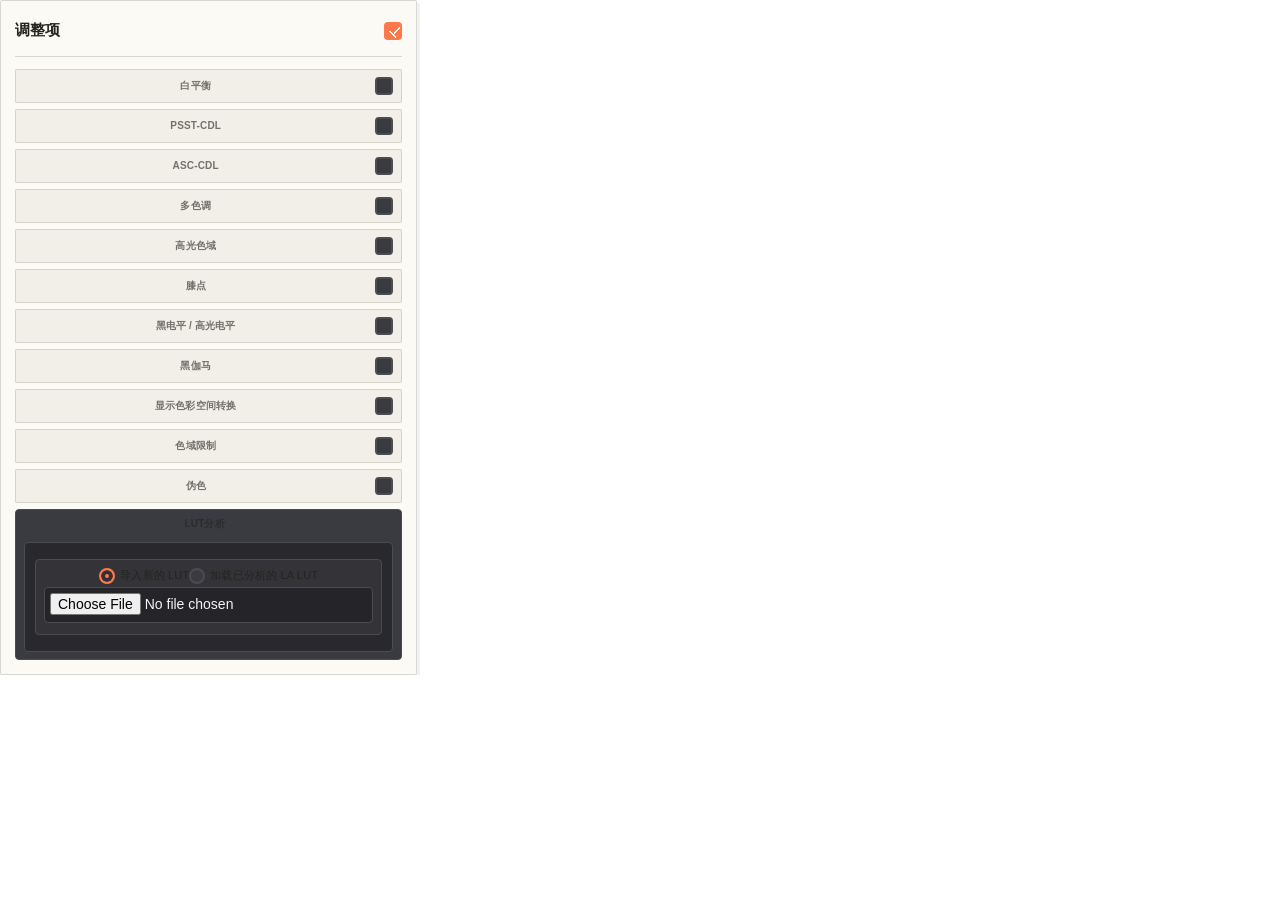
<file: LUTCalCh-v2/lutcalc/index.html>
<!DOCTYPE html>
<html lang="zh-CN">
<head>
	<meta name="viewport" content="width=device-width, initial-scale=1">
	<meta charset="utf-8" />
	<link rel="shortcut icon" href="favicon.ico">
	<link rel="manifest" href="manifest.json">
	<link rel="apple-touch-icon" sizes="180x180" href="apple-touch-icon.png">
	<link rel="icon" type="image/png" sizes="192x192" href="favicon-192x192.png">
	<link rel="icon" type="image/png" sizes="32x32" href="favicon-32x32.png">
	<link rel="icon" type="image/png" sizes="16x16" href="favicon-16x16.png">
	<meta name="apple-mobile-web-app-title" content="LUTCalc 中文计算器">
	<meta name="application-name" content="LUTCalc 中文计算器">
		<link rel="stylesheet" type="text/css" href="style.css" />
			<link rel="stylesheet" type="text/css" href="lutcalc-overrides.css" />
		<link rel="stylesheet" type="text/css" href="apple-control-system.css" />
			<script>
				/* 原版代码仅作为同源计算与调整项模块使用；默认禁止渲染完整旧工作区。 */
				document.documentElement.classList.add("embed-adjustments");
			</script>
		<title>LUTCalc · 中文 LUT 计算器</title>
</head>
<body id="body">
	<h1 id="titlebar">LUTCalc · 1D 与 3D 立方体 LUT 计算器 <span id="version"></span></h1>
	<section id="main">
		<div id="javascriptwarning"><p>请允许此页面运行 JavaScript</p></div>
		<form method="post" action="" id="lutcalcform">
		</form>
	</section>
	<footer id="footer">Ben Turley</footer>
    <div id="printable"></div>
	<div id="shed"></div>
	<script type="text/javascript" src="blob/Blob.js"></script>
	<script type="text/javascript" src="filesaver/FileSaver.js"></script>
	<script type="text/javascript" src="js/lutcalccombined.js"></script>
		<script type="text/javascript" src="lutcalc-zh.js"></script>
</body>
</html>
</file>
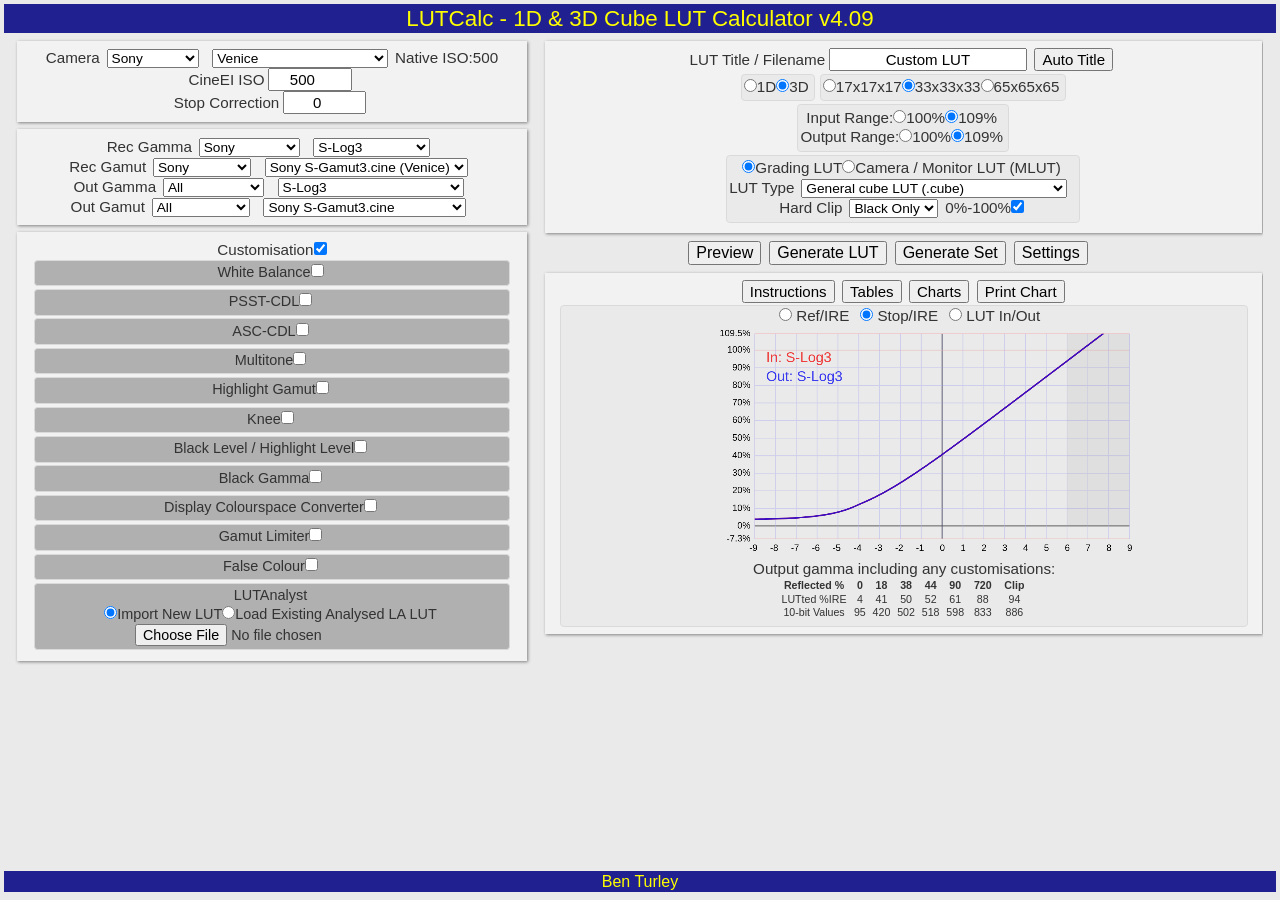
<file: LUTCalCh-v2/lutcalc/indexunminified.html>
<!DOCTYPE html>
<html lang="en">
<head>
	<meta name="viewport" content="width=device-width, initial-scale=1">
	<meta charset="utf-8" />
	<link rel="shortcut icon" href="favicon.ico">
	<link rel="manifest" href="manifest.json">
	<link rel="apple-touch-icon" sizes="180x180" href="apple-touch-icon.png">
	<link rel="icon" type="image/png" sizes="192x192" href="favicon-192x192.png">
	<link rel="icon" type="image/png" sizes="32x32" href="favicon-32x32.png">
	<link rel="icon" type="image/png" sizes="16x16" href="favicon-16x16.png">
	<meta name="apple-mobile-web-app-title" content="LUTCalc">
	<meta name="application-name" content="LUTCalc">
	<link rel="stylesheet" type="text/css" href="style.css" />
	<title>LUTCalc</title>
</head>
<body id="body">
	<h1 id="titlebar">LUTCalc - 1D &amp; 3D Cube LUT Calculator <span id="version"></span></h1>
	<section id="main">
		<div id="javascriptwarning"><p>*** Please Allow Javascript To Run On This Page ***<p></div>
		<form method="post" action="" id="lutcalcform">
		</form>
	</section>
	<footer id="footer">Ben Turley</footer>
    <div id="printable"></div>
	<div id="shed"></div>
	<script type="text/javascript" src="js/splash.js"></script>
	<script type="text/javascript" src="js/gamma.js"></script>
	<script type="text/javascript" src="js/colourspace.js"></script>
	<script type="text/javascript" src="blob/Blob.js"></script>
	<script type="text/javascript" src="filesaver/FileSaver.js"></script>
	<script type="text/javascript" src="js/bounding.js"></script>
	<script type="text/javascript" src="js/lut.js"></script>
	<script type="text/javascript" src="js/ring.js"></script>
	<script type="text/javascript" src="js/lutmessage.js"></script>
	<script type="text/javascript" src="js/lut-cube.js"></script>
	<script type="text/javascript" src="js/lut-davinci.js"></script>
	<script type="text/javascript" src="js/lut-vlt.js"></script>
	<script type="text/javascript" src="js/lut-3dl.js"></script>
	<script type="text/javascript" src="js/lut-lut.js"></script>
	<script type="text/javascript" src="js/lut-spi1d.js"></script>
	<script type="text/javascript" src="js/lut-spi3d.js"></script>
	<script type="text/javascript" src="js/lut-ncp.js"></script>
	<script type="text/javascript" src="js/lut-la.js"></script>
	<script type="text/javascript" src="js/lutformats.js"></script>
	<script type="text/javascript" src="js/brent.js"></script>
	<script type="text/javascript" src="js/lutanalyst.js"></script>
	<script type="text/javascript" src="js/lutfile.js"></script>
	<script type="text/javascript" src="js/lutcamerabox.js"></script>
	<script type="text/javascript" src="js/lutgammabox.js"></script>
	<script type="text/javascript" src="js/twk-cs.js"></script>
	<script type="text/javascript" src="js/twk-white.js"></script>
	<script type="text/javascript" src="js/twk-asccdl.js"></script>
	<script type="text/javascript" src="js/twk-psstcdl.js"></script>
	<script type="text/javascript" src="js/twk-hg.js"></script>
	<script type="text/javascript" src="js/twk-multi.js"></script>
	<script type="text/javascript" src="js/twk-knee.js"></script>
	<script type="text/javascript" src="js/twk-blkhi.js"></script>
	<script type="text/javascript" src="js/twk-blkgam.js"></script>
	<script type="text/javascript" src="js/twk-sdrsat.js"></script>
	<script type="text/javascript" src="js/twk-gamlim.js"></script>
	<script type="text/javascript" src="js/twk-display.js"></script>
	<script type="text/javascript" src="js/twk-fc.js"></script>
	<script type="text/javascript" src="js/twk-sampler.js"></script>
	<script type="text/javascript" src="js/twk-la.js"></script>
	<script type="text/javascript" src="js/luttweaksbox.js"></script>
	<script type="text/javascript" src="js/lutlutbox.js"></script>
	<script type="text/javascript" src="js/lutgeneratebox.js"></script>
	<script type="text/javascript" src="js/lutpreview.js"></script>
	<script type="text/javascript" src="js/lutinfobox.js"></script>
	<script type="text/javascript" src="js/lutmobile.js"></script>
	<script type="text/javascript" src="js/lutcalc.js"></script>
</body>
</html>
</file>
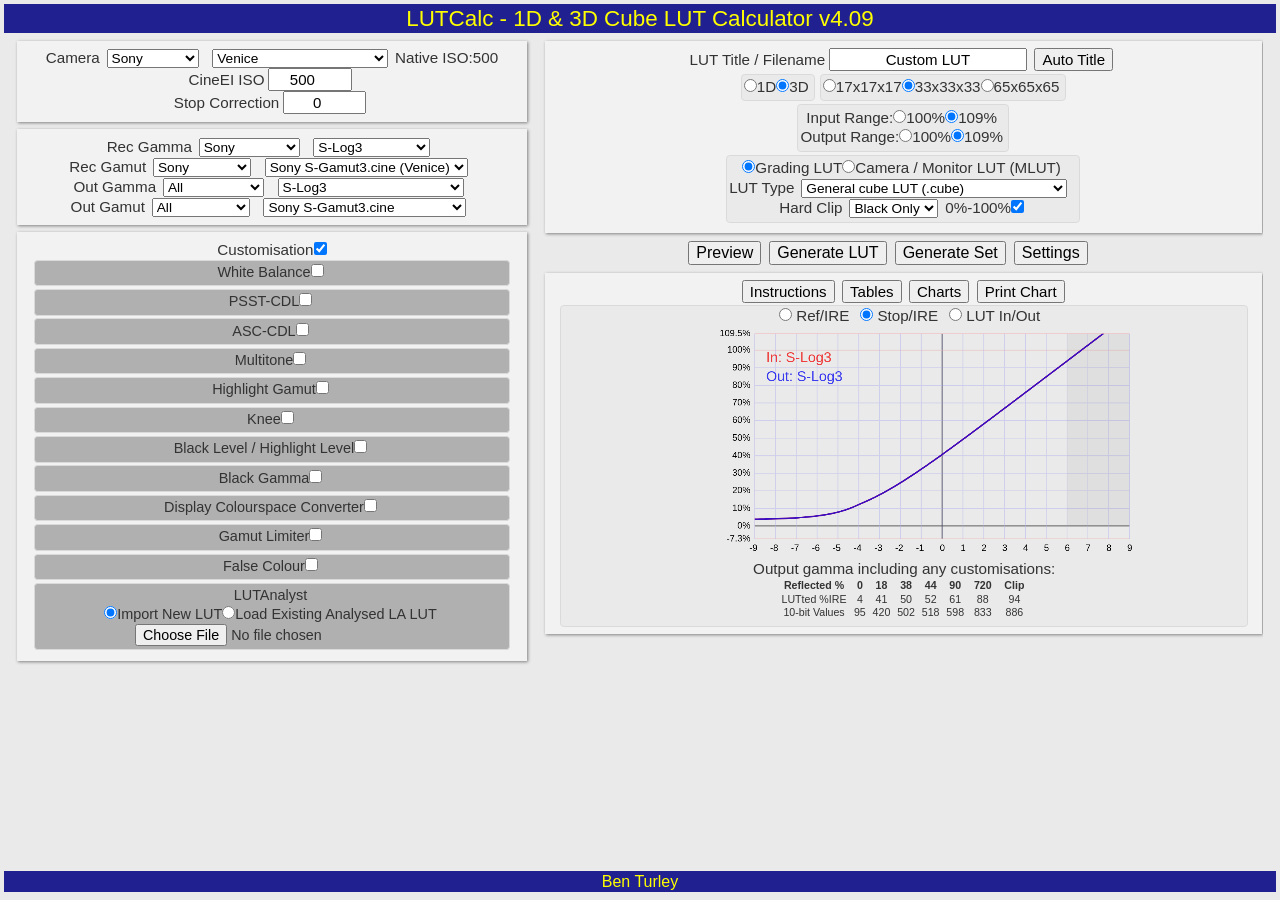
<file: LUTCalCh-v2/lutcalc/window.html>
<!DOCTYPE html>
<html lang="en">
<head>
	<meta name="viewport" content="width=device-width, initial-scale=1">
	<meta charset="utf-8" />
	<link rel="shortcut icon" href="favicon.ico">
	<link rel="manifest" href="manifest.json">
	<link rel="apple-touch-icon" sizes="180x180" href="apple-touch-icon.png">
	<link rel="icon" type="image/png" sizes="192x192" href="favicon-192x192.png">
	<link rel="icon" type="image/png" sizes="32x32" href="favicon-32x32.png">
	<link rel="icon" type="image/png" sizes="16x16" href="favicon-16x16.png">
	<meta name="apple-mobile-web-app-title" content="LUTCalc">
	<meta name="application-name" content="LUTCalc">
	<link rel="stylesheet" type="text/css" href="style.css" />
	<title>LUTCalc</title>
</head>
<body id="body">
	<h1 id="titlebar">LUTCalc - 1D &amp; 3D Cube LUT Calculator <span id="version"></span></h1>
	<section id="main">
		<div id="javascriptwarning"><p>*** Please Allow Javascript To Run On This Page ***<p></div>
		<form method="post" action="" id="lutcalcform">
		</form>
	</section>
	<footer id="footer">Ben Turley</footer>
    <div id="printable"></div>
	<div id="shed"></div>
	<script type="text/javascript" src="js/lutcalccombined.js"></script>
</body>
</html>
</file>
<file: LUTCalCh-v2/lutcalc/style.css>
/************************ Reset ************************/
html, body, div, span, applet, object, iframe,
h1, h2, h3, h4, h5, h6, p, blockquote, pre,
a, abbr, acronym, address, big, cite, code,
del, dfn, em, img, ins, kbd, q, s, samp,
small, strike, strong, sub, sup, tt, var,
b, u, i, center,
dl, dt, dd, ol, ul, li,
fieldset, form, label, legend,
table, caption, tbody, tfoot, thead, tr, th, td,
article, aside, canvas, details, embed, 
figure, figcaption, footer, header, hgroup, 
menu, nav, output, ruby, section, summary,
time, mark, audio, video {
	margin: 0;
	padding: 0;
	border: 0;
	outline: 0;
	font-size: 100%;
	font: inherit;
	vertical-align: baseline;
}
article, aside, details, figcaption, figure, 
footer, header, hgroup, menu, nav, section {
	display: block;
}
body {
	line-height: 1;
}
ol, ul {
	list-style: none;
}
blockquote, q {
	quotes: none;
}
blockquote:before, blockquote:after, q:before, q:after {
	content: '';
	content: none;
}
table {
	border-collapse: collapse;
	border-spacing: 0;
}
pre {
	white-space: pre;
	white-space: pre-wrap;
	white-space: pre-line;
	word-wrap: break-word;
}
/************************ Fonts ************************/
body {
	font-family: "Century Gothic", CenturyGothic, "AppleGothic", sans-serif;
}
pre, code, kbd, samp {
	font-family: monospace, sans-serif;
}
h1 {
	font-size: 1.4em;
}
h2 {
	font-size: 1.3em;
}
h3 {
	font-size: 1.2em;
}
h4 {
	font-size: 1em;
	font-weight: bold;
}
h5 {
	font-size: 1.1em;
}
h6 {
	font-size: 0.6em;
	font-weight: bold;
}
i {
	font-weight: bold;
}
th {
	font-weight: bold;
}
small {
	font-size: 0.7em;
}
strong {
	font-weight: bold;
	font-size: 1.1em;
}
select {
	font: 90% sans-serif;
}
label {
	font: 90%;
}
input, textarea {
	font: 99% sans-serif;
}
sup {
	vertical-align: top;
	font-size: 0.7em;
}
table {
	font-size: 0.8em;
}
.smaller {
	font-size: 0.8em;
}
.bold {
	font-weight:bold;
}
.ire-table {
	font-size: 0.7em;
}
.ref-table {
	font-size: 0.7em;
}
/********************** Universal **********************/
html {
    -webkit-text-size-adjust: 100%;
}
body {
	text-align: center;
	left: 0;
	right: 0;
} /* is also id'd as #body */
@media only screen {
	/*** DOM ***/
	a {
		text-decoration: none;
		background-color: inherit;
		color: #0000ff;
	}
	body {
		color: #333333;
		background-color: #eaeaea;
		padding: 0.25em;
	}
	h1,h2,h3,h4,h5,h6 {
		text-align: center;
	}
	input {
		margin-left: 0.25em;
		margin-right: 0.25em;
		text-align: center;
	}
	p {
		margin-bottom: 0.6em;
	}
	select {
		margin-left: 0.5em;
		margin-right: 0.5em;
	}
	table {
		margin: 0px auto;
	}
	th {
		padding-left: 0.6em;
		padding-right: 0.6em;
	}
	tr {
		text-align: center;
	}
	/*** IDs ***/
	#ins-cust-box {
		background-color: #f2f2f2;
		width: 90%;
		max-width: 22em;
		box-shadow:0.05em 0.05em 0.2em #808080;
		-webkit-box-shadow:0.05em 0.05em 0.2em #808080;
		margin:0px auto;
	}
	#ins-custscreen {
		display: block;
		width: 90%;
		max-width: 24em;
		margin: 0px auto;
	}
	#ins-mainscreen {
		width: 90%;
		max-width: 26em;
		margin: 0px auto;
	}
	#ins-mainbox {
		display: block;
	}
	/* Classes */
	.base-button {
		display: inline;
	}
	.base-button-hide {
		display: none;
	}
	.base-input {
		width: 4em;
		line-height: 0.8;
	}
	.base-inputbox {
		display: block;
	}
	.base-inputbox-hide {
		display: none;
	}
	.base-main {
	}
	.base-select {
		display: inline;
	}
	.base-select-hide {
		display: none;
	}
	.button-holder {
		text-align: center;
		display: block;
	}
	.can-hide {
		display: none;
	}
	.can-large {
		display: block;
		position: relative;
		width: 100%;
		margin: 0px auto;
	}
	.can-1-large {
		display: block;
		position: relative;
		width: 100%;
	}
	.can-2-large {
		display: block;
		position: absolute;
		width: 100%;
		margin: 0px auto;
		bottom: 0;
	}
	.can-3-large {
		display: block;
		position: absolute;
		width: 100%;
		margin: 0px auto;
		bottom: 0;
	}
	.canvas-tab {
		display: inline-block;
		position: relative;
		margin: 0px auto;
	}
	.canvas-tab-hide {
		display: none;
	}
	.colourpicker {
		position: fixed;
		top: 10em;
		left: 50%;
		display:block;
	}
	.colourpicker-hide {
		display: none;
	}
	.creditbutton {
		margin-top: 0.4em;
		cursor: default;
	}
		.creditbutton a {
			cursor: default;
			margin-left: 0.5em;
			margin-right: 0.5em;
		}
		.creditbutton a:hover {
			color:#a04040;
		}
	.emptybox {
			display: inline-block;
	}
	.emptybox-hide {
		display: none;
	}
	.fig-box {
		margin:0 auto;
		margin-top:0.4em;
		margin-bottom:0.4em;
		padding:0;
		box-shadow:0.05em 0.05em 0.2em #808080;
		-webkit-box-shadow:0.05em 0.05em 0.2em #808080;
		width: 90%;
		max-width: 24em;
	}
	.fig-cust {
		display: inline-block;
		border:1px solid;
		border-color: #dadada;
		background-color: #eaeaea;
		border-radius:0.25em;
		padding: 0;
		margin: 0;
		width: 95%;
	}
		.fig-cust:hover {
			border-color: #f09090;
		}
	.fig-empty {
		display: inline-block;
		margin: 0;
		padding: 0;
		width: 100%;
	}
	.fig-img {
		position: absolute;
		top: 0;
		bottom: 0;
		left: 0;
		right: 0;
		background-size: 100%;
	}
	.fig-main {
		margin: 2.5%;
		padding: 0;
		box-shadow: 0.05em 0.05em 0.2em #808080;
		-webkit-box-shadow: 0.05em 0.05em 0.2em #808080;
		width: 95%;
	}
	.fig-main:hover {
		box-shadow:0.05em 0.05em 0.4em #A04040;
		-webkit-box-shadow:0.05em 0.05em 0.4em #A04040;
	}
	.fig-tweak {
		margin:0 auto;
		margin-top:0.4em;
		margin-bottom:0.4em;
		border:2px solid;
		border-color: #dadada;
		background-color: #eaeaea;
		border-radius:0.25em;
		width: 90%;
		max-width: 24em;
	}
	.fig-wrapper {
		position: relative;
		width: 100%;
	}
	.fixed-width-no {
		width: 3em;
		display: inline-block;
		text-align: center;
		margin: 0;
	}
	.footer {
		display: none;
	}
	.footer-hide {
		display: none;
	}
	.gam-selects-box {
		display: inline-block;
		margin: 0;
		padding: 0;
	}
	.graybox {
		display: inline-block;
		margin:0 0.15em 0.2em 0.15em;
		padding: 0.15em 0.35em 0.25em 0.15em;
		border:1px solid;
		border-color: #dadada;
		background-color: #eaeaea;
		border-radius:0.25em;
	/*	-moz-border-radius:5px; */
	}
	.graybox-hide {
		display: none;
	}
	.indentpara {
		margin-left: 2em;
	}
		.indentpara strong {
			font-size: 1em;
		}
	.info-page {
		display: block;
	}
	.info-page-hide {
		display: none;
	}
	.info-tab {
		display: block;
		position: relative;
		width: 100%;
		border: 1px solid;
		border-color: #dadada;
		background-color: #eaeaea;
		border-radius: 0.25em;
		margin-top: 0.15em;
		overflow: auto;
		/*	-moz-border-radius:5px; */
	}
	.info-tab-hide {
		display: none;
	}
	.infotext {
		text-align: left;
	}
	.input-set {
		display: inline;
	}
	.input-set-hide {
		display: none;
	}
	.ire-input {
		width: 4em;
		line-height: 0.8;
	}
	.ire-table {
		table-layout: fixed;
		margin-bottom: 0.4em;
	}
		.ire-table td {
			width: 3.25em;
		}
	.iso-input {
		width: 5em;
		line-height: 0.8;
	}
	.kelvin-input {
		width: 5em;
		line-height: 0.8;
	}
	.linebox {
		display: inline-block;
	}
	.lut-opt {
		display: inline;
	}
	.lut-opt-hide {
		display: none;
	}
	.lutcalcform {
		display: block;
		margin: 0;
		padding: 0;
		position: relative;
		left:0;
		right: 0;
	}
	.lutcalcform-hide {
		display: none;
	}
	.lutset-popup {
		position: fixed;
		top: 10em;
		left: 50%;
		display:block;
	}
	.lutset-popup-hide {
		position:fixed;
		top: 10em;
		left: 50%;
		display:none;
	}
	.mob-button {
		display: block;
		width: 100%;
		font-size: 125%;
		padding-top:0.5em;
		padding-bottom:0.5em;
		margin-top:0.2em;
		margin-bottom:0.2em;
		border:2px solid;
		border-color: #9a9a9a;
		border-radius:0.25em;
	/*	-moz-border-radius:0.25em; */
	}
	.mob-button-hide {
		display: none;
	}
	.mob-main-menu {
		display: block;
		margin: 0px auto;
		margin-top: 10em;
		width: 95%;
		clear: both;
	}
	.mob-main-menu-hide {
		display: none;
	}
	.modalbox {
		position:fixed;
		width:100%;
	    height:100%;
	    background-color:rgba(234,234,234,0.5);
	    top:0px;
	    left:0px;
	    z-index:999;
	}
	.modalbox-hide {
		display:none;
	}
	.picker-can {
		display: inline-block;
		width: 20em;
		height: 20em;
		cursor: crosshair;
		z-index: 1;
	}
	.picker-colour {
		margin: 0px auto;
		margin-top: 1em;
		width: 3.5em;
		height: 3.5em;
		background-color: #808080;
	}
	.picker-colour-small {
		position: absolute;
		width: 3em;
		height: 3em;
		left: 2.5em;
		top: 50%;
		margin-top: -1.5em;
		background-color: #808080;
	}
	.picker-info {
		display: inline-block;
		padding-top: 2em;
		vertical-align: top;
		width: 10em;
	}
	.popup	{
		position: relative;
		left: -15em;	
		box-shadow:0.05em 0.25em 2em #808080;
		-webkit-box-shadow:0.05em 0.25em 2em #808080;
		/*	-moz-box-shadow:0.05em 0.05em 0.2em #808080; */
		padding: 0.5em 1em 0.5em 1em;
		background-color: #f2f2f2;
		color: #333333;
		line-height: 1.8;
		text-align: center;
		width: 30em;
		margin: 0px auto;
		margin-top: 0.5em;
		margin-bottom:0.5em;
	}
	.popupholder {
		display:block;
		position:fixed;
		top: 10em;
		left: 50%;
	}
	.popupholder-hide {
		display:none;
	}
	.preview-box-large {
		position: relative;
		width: 100%;
		padding: 0;
		margin: 0;
	}
	.preview-box-hide {
		display: none;
	}
	.print-button-hide {
		display: none;
	}
	.ref-table {
		margin-bottom: 0.5em;
	}
	.select-item {
		display: block;
	}
	.select-item-hide {
		display: none;
	}
	.setprog-popup {
		position: fixed;
		top: 10em;
		left: 50%;
		display:block;
	}
	.setprog-popup-hide {
		position: fixed;
		top: 10em;
		left: 50%;
		display: none;
	}
	.settings-popup {
		position: fixed;
		top: 10em;
		left: 50%;
		display: block;
	}
	.settings-popup-hide {
		position: fixed;
		top: 10em;
		left: 50%;
		display: none;
	}
	.shadowbox-mob	{
		display: block;
		position:relative;
		box-shadow:0.05em 0.05em 0.2em #808080;
		-webkit-box-shadow:0.05em 0.05em 0.2em #808080;
	/*	-moz-box-shadow:0.05em 0.05em 0.2em #808080; */
		padding: 0.5em 1em 0.5em 1em;
		background-color: #f2f2f2;
		color: #333333;
		line-height: 1.3;
		text-align: center;
		width: 100%;
		margin: 0px auto;
		margin-top: 0.5em;
		margin-bottom:0.5em;
		font-size: 95%;
	}
	.shadowbox-hide {
		display: none;
	}
	.side-item {
		display: inline;
	}
	.side-item-hide {
		display: none;
	}
	.shift-input {
		width: 5em;
		line-height: 0.8;
	}
	.slider-holder {
		display: block;
	}
	.small-button {
		text-align: center;
		font-size: 0.6em;
		vertical-align: middle;
	}
	.small-button-hide {
		display: none;
	}
	.small-input {
		width: 3em;
		line-height: 0.8;
	}
	.smallerbox {
		display: block;
		font-size: 85%;
		line-height:1.4;
	}
	.smallerbox-hide {
		display: none;
	}
	.spacer {
		display: block;
		height: 0.5em;
	}
	.splash-hide {
		display: none;
	}
	.stop-input {
		width: 4em;
		line-height: 0.8;
	}
	.text-input {
		line-height: 0.8;
		margin-bottom: 0.15em;
	}
	.titlebar {
		display: none;
	}
	.titlebar-hide {
		display: none;
	}
	.tweak {
		display: block;
	}
	.tweak-hide {
		display: none;
	}
	.tweakholder-hide {
		display: none;
	}
	.twk-advanced {
		display: block;
	}
	.twk-advanced-hide {
		display: none;
	}
	.twk-button {
		display: inline;
	}
	.twk-button-hide {
		display: none;
	}
	.twk-checkbox {
		display: inline;
	}
	.twk-checkbox-hide {
		display: none;
	}
	.twk-multi-colour-bars-r {
		display:inline-block;
		width:1.56em;
		height:4em;
		margin:0px;
		padding:0px;
		background-color: #ff0000;
	}
	.twk-multi-colour-bars-g {
		display:inline-block;
		width:1.56em;
		height:4em;
		margin-top:-0.26em;
		margin-bottom:-0.26em;
		padding:0px;
		background-color: #00ff00;
	}
	.twk-multi-colour-bars-b {
		display:inline-block;
		width:1.56em;
		height:4em;
		margin:0px;
		padding:0px;
		background-color: #0000ff;
	}
	.twk-multi-minus {
		position: absolute;
		width: 1.5em;
		left:0;
		top: 3.5em;
	}
	.twk-multi-plus {
		position: absolute;
		width: 1.5em;
		top:100%;
		left:0;
	}
	.twk-multi-pmbox {
		width: 3.5em;
		position: relative;
		margin: 0;
		padding: 0;
		height:100%;
	}
	.twk-multi-range-array {
		-webkit-appearance: none;
		margin:0px auto;
		width:11.5em;
		display: block;
		margin-top: 0em;
		margin-bottom: 0.14em;
		background:transparent;
	}
	.twk-multi-sliders {
		display: block;
		margin: 0px auto;
		margin-top: -12em;
	}
	.twk-multi-sliderbox {
		display:inline-block;
		margin: 0px auto;
		width:1.55em;
		height:100%;
	}
	.twk-multi-stop {
		display:inline-block;
		width:1.56em;
		margin:0px;
		padding:0px;
		text-align: centre;
	}
	.twk-multi-tab {
		display: inline-block;
		position:relative;
		margin-left: 4em;
		width: 21em;
	}
	.twk-multi-tone {
		display: block;
		position: relative;
		margin:0 0.15em 0.2em 0.15em;
		padding: 0.15em 0.35em 0.25em 0.15em;
		border:1px solid;
		border-color: #909090;
		background-color: #d0d0d0;
		border-radius:0.25em;
	/*	-moz-border-radius:5px; */
	}
	.twk-narrow-sub-box {
		display: inline-block;
		margin:0 0.15em 0.2em 0.15em;
		padding: 0.15em 0.35em 0.25em 0.15em;
		border:1px solid;
		border-color: #909090;
		background-color: #d0d0d0;
		border-radius:0.25em;
	/*	-moz-border-radius:5px; */
	}
	.twk-psst-colour-bars-l {
		display:inline-block;
		width:0.94em;
		height:8em;
		margin:0px;
		margin-top:-0.26em;
		margin-bottom:-0.26em;
		padding:0;
	}
	.twk-psst-colour-bars-l-h {
		display:inline-block;
		width:10em;
		height:0.93em;
		margin:0px;
		padding:0;
	}
	.twk-psst-colour-bars-s {
		display:inline-block;
		width:0.94em;
		height:2em;
		margin:0;
		padding:0;
	}
	.twk-psst-colour-bars-s-h {
		display:inline-block;
		width:3em;
		height:0.93em;
		margin:0px;
		margin-top: 0.3em;
		padding:0;
	}
	.twk-psst-spectrum {
		display: block;
		position: relative;
		margin: 0px auto;
		width: 26.6em;
		height: 12em;
		margin-bottom: -12em;
		top: -12em;
		background: transparent;
	}
	.twk-psst-spectrum-hide {
		display: none;
	}
	.twk-select {
	}
	.twk-sub-box {
		display: block;
		margin:0 0.15em 0.2em 0.15em;
		padding: 0.15em 0.35em 0.25em 0.15em;
		border:1px solid;
		border-color: #909090;
		background-color: #d0d0d0;
		border-radius:0.25em;
		/*	-moz-border-radius:5px; */
	}
	.twk-sub-box-hide {
		display: none;
	}
	.twk-tab {
		display: block;
	}
	.twk-tab-box {
	}
	.twk-tab-hide {
		display: none;
	}
	.twk-tinycheck {
		margin:0;
		padding:0;
		width:0.95em;
		height:0.95em;
	}
	.wide-input {
		width: 6em;
		line-height: 0.8;
	}	
}
/************************ Print ************************/
@media print {
	/*** DOM ***/
	body {
		padding: 0.25em;
	}
	canvas {
		margin:0px auto;
	}
	h1,h2,h3,h4,h5,h6 {
		text-align: center;
	}
	h1 {
		font-size: 2em;
		font-weight: bold;
	}
	p {
		margin-bottom: 0.6em;
		font-size:1.2em;
	}
	table {
		margin: 0px auto;
		font-size: 1.2em;
		border: 0.05em solid #d0d0d0;
	}
	td {
		text-align: center;
		min-width: 3em;
	}
	th {
		padding-left: 0.75em;
		padding-right: 0.75em;
	}
	tr {
		text-align: center;
	}
	/*** IDs ***/
	#main {
		display: none;
	}
	#printable {
		display: block;
		text-align:center;
		margin: 0px auto;
		line-height: 1.8em;
	}
	#print-lut-bgrnd {
		display: block;
		position:relative;
		width: 37em;
		z-index: 1;
	}
	#print-lut-box {
		display: inline-block;
		margin: 0px auto;
		padding: 0;
		position: relative;
		background-color:#00ff00;
	}
	#print-lut-out {
		display: block;
		position:absolute;
		width: 37em;
		bottom: 0;
		z-index: 2;
	}
	#print-stop-bgrnd {
		display: block;
		position: relative;
		width: 56em;
		z-index: 1;
	}
	#print-stop-box {
		display: inline-block;
		margin: 0px auto;
		padding: 0;
		position: relative;
	}
	#print-stop-clip {
		display: block;
		position: absolute;
		width: 56em;
		bottom: 0;
		z-index: 4;
	}
	#print-stop-out {
		display: block;
		position: absolute;
		width: 56em;
		bottom: 0;
		z-index: 3;
	}
	#print-stop-rec {
		display: block;
		position: absolute;
		width: 56em;
		bottom: 0;
		z-index: 2;
	}
	#titlebar {
		display: none;
	}	
}
/******************** Small Changes ********************/
@media only screen {
	body {
		font-size: 60%;
		position: fixed;
	}
	#can-lin-bgrnd {
		display: block;
		position: relative;
		width: 90%;
		margin-left: 5%;
		z-index: 1;
	}
	#can-lin-rec {
		display: block;
		position: absolute;
		bottom: 0;
		width: 90%;
		margin-left: 5%;
		z-index: 2;
	}
	#can-lin-out {
		display: block;
		position: absolute;
		bottom: 0;
		width: 90%;
		margin-left: 5%;
		z-index: 3;
	}
	#can-lin-clip {
		display: block;
		position: absolute;
		bottom: 0;
		width: 90%;
		margin-left: 5%;
		z-index: 1;
	}
	#can-lut-bgrnd {
		display: block;
		position: relative;
		width: 90%;
		margin-left: 5%;
		z-index: 1;
	}
	#can-lut-out {
		display: block;
		position: absolute;
		bottom: 0;
		width: 90%;
		margin-left: 5%;
		z-index: 3;
	}
	#can-lut-rgb {
		display: block;
		position: absolute;
		bottom: 0;
		width: 90%;
		margin-left: 5%;
		z-index: 4;
	}
	#can-stop-bgrnd {
		display: block;
		position: relative;
		width: 90%;
		margin-left: 5%;
		z-index: 1;
	}
	#can-stop-rec {
		display: block;
		position: absolute;
		bottom: 0;
		width: 90%;
		margin-left: 5%;
		z-index: 2;
	}
	#can-stop-out {
		display: block;
		position: absolute;
		bottom: 0;
		width: 90%;
		margin-left: 5%;
		z-index: 3;
	}
	#can-stop-clip {
		display: block;
		position: absolute;
		bottom: 0;
		width: 90%;
		margin-left: 5%;
		z-index: 1;
	}
	#genbutton {
		display: none;
	}
	#left {
		width: 100%;
		clear: both;
		display: block;
		padding: 0;
		margin: 0px;
		overflow: auto;
		overflow-x: hidden;
	}
	#right {
		width: 100%;
		clear: both;
		overflow: hidden;
		padding: 0px;
	}
}
@media only screen and (min-width: 32em)  {
	body {
		font-size: 100%;
	}
}
@media only screen and (min-aspect-ratio: 1/1) {
	body {
		font-size:50%;
	}
	#left {
		width: 46%;
		float: left;
		clear: none;
		display: initial;
		overflow: initial;
		overflow-x: initial;
	}
	#right {
		clear: none;
		width: auto;
		position: absolute;
		left: 46.5%;
		right: 0;
		padding-left: 2em;
		padding-right: 2em;
		overflow:auto;
		overflow-x:hidden;
	}
}
@media only screen and (min-width: 40.063em) and (min-aspect-ratio: 1/1) {
	body {
		font-size:60%;
	}
	#can-lin-bgrnd {
		display: block;
		position: relative;
		width: 90%;
		margin-left: 5%;
		z-index: 1;
	}
	#can-lin-rec {
		display: block;
		position: absolute;
		bottom: 0;
		width: 90%;
		margin-left: 5%;
		z-index: 2;
	}
	#can-lin-out {
		display: block;
		position: absolute;
		bottom: 0;
		width: 90%;
		margin-left: 5%;
		z-index: 3;
	}
	#can-lin-clip {
		display: block;
		position: absolute;
		bottom: 0;
		width: 90%;
		margin-left: 5%;
		z-index: 1;
	}
	#can-lut-bgrnd {
		display: block;
		position: relative;
		width: 90%;
		margin-left: 5%;
		z-index: 1;
	}
	#can-lut-out {
		display: block;
		position: absolute;
		bottom: 0;
		width: 90%;
		margin-left: 5%;
		z-index: 3;
	}
	#can-lut-rgb {
		display: block;
		position: absolute;
		bottom: 0;
		width: 90%;
		margin-left: 5%;
		z-index: 4;
	}
	#can-stop-bgrnd {
		display: block;
		position: relative;
		width: 90%;
		margin-left: 5%;
		z-index: 1;
	}
	#can-stop-rec {
		display: block;
		position: absolute;
		bottom: 0;
		width: 90%;
		margin-left: 5%;
		z-index: 2;
	}
	#can-stop-out {
		display: block;
		position: absolute;
		bottom: 0;
		width: 90%;
		margin-left: 5%;
		z-index: 3;
	}
	#can-stop-clip {
		display: block;
		position: absolute;
		bottom: 0;
		width: 90%;
		margin-left: 5%;
		z-index: 1;
	}
	#genbutton {
		text-align:center;
		display:inline-block;
	}
		#genbutton input[type="button"] {
			font-size: 80%;
		}
	#left {
		width: 45%;
		float: left;
		clear: none;
		display: initial;
		overflow: initial;
		overflow-x: initial;
	}
	#right {
		clear: none;
		width: auto;
		position: absolute;
		left: 47%;
		right: 0;
		padding-left: 2em;
		padding-right: 2em;
		overflow:auto;
		overflow-x:hidden;
	}
}
@media only screen and (min-width: 45.063em) and (min-aspect-ratio: 1/1) {
	body {
		font-size:70%;
	}
		#genbutton input[type="button"] {
			font-size: 80%;
		}
}
@media only screen and (min-width: 50.063em) and (min-aspect-ratio: 1/1) {
	body {
		font-size:80%;
	}
		#genbutton input[type="button"] {
			font-size: 83%;
		}
}
@media only screen and (min-width: 64.063em) and (min-aspect-ratio: 1/1) {
	body {
		font-size:100%;
	}
	#can-lin-bgrnd {
		display: block;
		position: relative;
		width: 28em;
		z-index: 1;
	}
	#can-lin-rec {
		display: block;
		position: absolute;
		bottom: 0;
		width: 28em;
		z-index: 2;
	}
	#can-lin-out {
		display: block;
		position: absolute;
		bottom: 0;
		width: 28em;
		z-index: 3;
	}
	#can-lin-clip {
		display: block;
		position: absolute;
		bottom: 0;
		width: 28em;
		z-index: 1;
	}
	#can-lut-bgrnd {
		display: block;
		position: relative;
		width: 28em;
		z-index: 1;
	}
	#can-lut-out {
		display: block;
		position: absolute;
		bottom: 0;
		width: 28em;
		z-index: 3;
	}
	#can-lut-rgb {
		display: block;
		position: absolute;
		bottom: 0;
		width: 28em;
		z-index: 4;
	}
	#can-stop-bgrnd {
		display: block;
		position: relative;
		width: 28em;
		z-index: 1;
	}
	#can-stop-rec {
		display: block;
		position: absolute;
		bottom: 0;
		width: 28em;
		z-index: 2;
	}
	#can-stop-out {
		display: block;
		position: absolute;
		bottom: 0;
		width: 28em;
		z-index: 3;
	}
	#can-stop-clip {
		display: block;
		position: absolute;
		bottom: 0;
		width: 28em;
		z-index: 1;
	}
		#genbutton input[type="button"] {
			font-size: 90%;
		}
	#left {
		float:left;
		width:28em;
	}
	#right {
		position: absolute;
		left: 29em;
		right: 0;
		padding-left: 2em;
		padding-right: 2em;
		overflow:auto;
		overflow-x:hidden;
	}
}
@media only screen and (min-width: 66em) and (min-aspect-ratio: 1/1) {
	/*** ids ***/
		#genbutton input[type="button"] {
			font-size: 95%;
		}
	#left {
		float:left;
		width:29em;
	}
	#right {
		position: absolute;
		left: 30em;
		right: 0;
		padding-left: 2em;
		padding-right: 2em;
		overflow:auto;
		overflow-x:hidden;
	}
}
@media only screen and (min-width: 69em) and (min-aspect-ratio: 1/1) {
	/*** ids ***/
		#genbutton input[type="button"] {
			font-size: 100%;
		}
	#left {
		float:left;
		width:30em;
	}
	#right {
		position: absolute;
		left: 31em;
		right: 0;
		padding-left: 2em;
		padding-right: 2em;
		overflow:auto;
		overflow-x:hidden;
	}
}
/******************** Small Screens ********************/
@media only screen {
	/*** DOM ***/
	input[type="checkbox"] {
		transform: scale(1.75);
		-webkit-transform: scale(1.75);
		margin: 0.5em 1em 0.5em 1em;
	}
	input[type="radio"] {
		transform: scale(2);
		-webkit-transform: scale(2);
		margin: 0.75em 1em 0.5em 1em;
	}
	/*** IDs ***/
	#can-overlay {
		padding: 0px;
		border: 0;
		cursor: crosshair;
		z-index: 2;
	}
	#can-parade {
		margin: 0px auto;
	}
	#can-preview {
		padding: 0px;
		border: 0;
		cursor: crosshair;
		z-index: 1;
	}
	#can-sampler {
		padding: 0px;
		border: 0;
		cursor: crosshair;
		z-index: 3;
	}
	#can-vector {
		margin: 0px auto;
	}
	#can-waveform {
		margin: 0px auto;
	}
	#infoinsbutton {
		display: none;
	}
		#ins-mainbox p {
			position: absolute;
			font-size: 110%;
			text-shadow: -1px -1px #f0f0f0, 1px -1px #f0f0f0, 1px 1px #f0f0f0, -1px 1px #f0f0f0, 0px 0px 4px #a0a0a0;
			top: 50%;
			left: 0;
			right: 0;
			transform: translateY(-50%);
            -webkit-transform: translateY(-50%);
		}
	#ins-main-buttons {
		margin: 0px auto;
		padding: 0;
	}
	#ins-main-cam {
		display: block;
		position: relative;
	}
	#ins-main-footer {
		display: none;
	}
	#ins-main-gam {
		display: block;
		position: relative;
	}
	#ins-main-gen {
		display: none;
	}
	#ins-main-gst {
		display: none;
	}
	#ins-main-header {
		display: none;
	}
	#ins-main-inf {
		display: block;
		position: relative;
	}
	#ins-main-left {
		width: 100%;
		padding: 0;
		display:block;
	}
	#ins-main-lut {
		display: block;
		position: relative;
	}
	#ins-main-pre {
		display: block;
		position: relative;
	}
		#ins-main-pre div {
			position: relative;
			width: 100%;
			padding-bottom: 69.583%;
		}
			#ins-main-pre div div {
				position: absolute;
				top: 0;
				bottom: 0;
				left: 0;
				right: 0;
				background-size: 100%;
				background-image: url('pngs/ins-pre-1.jpg');
			}
	#ins-main-right {
		width: 100%;
		padding: 0;
		display: block;
		clear: both;
	}
	#ins-main-set {
		display: none;
	}
	#ins-main-spacer {
		display: none;
	}
	#ins-main-twk {
		display: block;
		position: relative;
	}
	#javascriptwarning {
		margin-top:1em;
		display: block;
	}
	#main {
		margin: 0;
		padding: 0;
		width: 100%;
	}
	#mob-box {
		display: block;
		width: 100%;
		padding: 0;
		margin: 0;
	}
	#mob-menu-button {
		float: left;
		color: #ffff00;
		margin-left: 0.5em;
	}
		#mob-menu-button div {
		    width: 2.5em;
		    height: 0.35em;
			background-color: #ffff00;
		    margin: 0.4em 0 0.4em 0;
		}
	#mob-status {
		display: block;
		width: 100%;
		height: 2.7em;
		margin: 0;
		padding: 0;
		background-color: #202090;
	}
	#mob-status-text {
		position: relative;
		width: 100%;
		text-align: center;
		clear: both;
		font-size: 150%;
		top: 25%;
		padding-top: 0.2em;
		padding-bottom: 0.1em;
		color: #ffff00;
	    z-index: 1000;
	}
	#preview-box {
		margin-bottom: 0.5em;
	}
		#preview-holder input[type="checkbox"] {
			transform: scale(1);
			-webkit-transform: scale(1);
			margin: 0.2em;
			margin-right: 0.5em;
		}
		#preview-holder input[type="radio"] {
			transform: scale(1);
			-webkit-transform: scale(1);
			margin: 0.2em;
			margin-right: 0.5em;
		}
	#preview-size-button {
		display: none;
	}
	#printable {
		display: none;
	}
	#psst-lockbox input[type="checkbox"] {
		margin: 0;
	}
	#shed {
		display: none;
	}
	#splash-progress {
		display: inline-block;
		float: left;
		height: 1em;
		background-color: #505050;
	}
	#splash-progress-box {
		display: block;
		width: 100%;
		height: 1em;
		margin: 0px auto;
		margin-top: 1em;
		background-color: #d0d0d0;
		opacity: 0.5;
	}
	#tweak-top {
		display: none;
	}
	#tweaksholder {
		margin: 0;
		padding: 0;
		overflow: auto;
		font-size: 95%;
		width: 100%;
		margin: 0px auto;
		height: 100%;
	}
	#twk-multi-coloursbox {
		display:block;
		width:26.6em;
		height:12em;
		margin:0px auto;
		margin-top:0.5em;
		background:transparent;
	}
	#twk-psst-coloursbox {
		display: block;
		width: 26.5em;
		height: 12em;
		margin: 0px auto;
		background: transparent;
	}
	#twk-sampler-button {
		text-align: center;
		padding: 1em;
		margin: 0.5em;
		border-radius: 0.75em;
	}
		#twk-sampler-button:hover {
			color:#2020B0;
		}
	/* Classes */
	.base-button-hide-mob {
		display: none;
	}
	.can-small {
		display: block;
		position: relative;
		width: 100%;
		margin: 0px auto;
	}
	.can-1-small {
		display: block;
		position: relative;
		width: 100%;
	}
	.can-2-small {
		display: block;
		position: absolute;
		width: 100%;
		margin: 0px auto;
		bottom: 0;
	}
	.can-3-small {
		display: block;
		position: absolute;
		width: 100%;
		margin: 0px auto;
		bottom: 0;
	}
	.fig-but {
		margin: 2.5%;
		padding: 0;
		box-shadow: 0.05em 0.05em 0.2em #808080;
		-webkit-box-shadow: 0.05em 0.05em 0.2em #808080;
		width: 95%;
	}
		.fig-but:hover {
			border: 0;
			border-radius:0;
			box-shadow:0.05em 0.05em 0.4em #A04040;
			-webkit-box-shadow:0.05em 0.05em 0.4em #A04040;
		}
	.footer {
		display: none;
	}
	.info-tab-ins {
		display: block;
		position: relative;
		width: 100%;
		padding: 0.15em 0.35em 0.25em 0.15em;
		border: 1px solid;
		border-color: #dadada;
		background-color: #eaeaea;
		border-radius: 0.25em;
		margin-top: 0.15em;
		overflow: auto;
	/*	-moz-border-radius:5px; */
	}
		.info-tab input[type="radio"] {
			transform: scale(1);
            -webkit-transform: scale(1);
			margin: 0.2em;
			margin-left: 0.5em;
		}
	.ins-main-title {
		display: block;
	}
	.mob-chart-icon {
		float: right;
		background-image: url('pngs/mob-chart-icon.png');
		background-size:2.3em 2.3em;
		width: 2.5em;
		height: 2.5em;
		margin-top: 0.1em;
		margin-right: 0.5em;
	}
	.mob-genbutton {
		display: block;
		font-size: 125%;
		padding: 1.25em 2em 1.25em 2em;
		margin: 0px auto;
		margin-top: 0.5em;
		margin-bottom: 0.5em;
		background-color: #eaeaea;
		border:2px solid;
		border-color: #9a9a9a;
		border-radius:0.25em;
		/*	-moz-border-radius:0.25em; */
	}
	.mob-no-icon {
		display:none;
	}
	.mob-preview-icon {
		float:right;
		background-image: url('pngs/mob-preview-icon.png');
		background-size:2.3em 2.3em;
		width: 2.5em;
		height: 2.5em;
		margin-top: 0.1em;
		margin-right: 0.5em;
	}
	.preview-box-small {
		position: relative;
		width: 100%;
		padding: 0;
		margin: 0;
	}
	.print-button {
		display: none;
	}
	.shadowbox, .shadowbox-mob-hide {
		display: none;
	}
	.shadowbox-mob {
		display: block;
		position: relative;
		box-shadow:0.05em 0.05em 0.2em #808080;
		-webkit-box-shadow:0.05em 0.05em 0.2em #808080;
		/*	-moz-box-shadow:0.05em 0.05em 0.2em #808080; */
		padding: 0.5em 1em 0.5em 1em;
		background-color: #f2f2f2;
		color: #333333;
		line-height: 1.3;
		text-align: center;
		width: 95%;
		margin: 0px auto;
		margin-top: 0.5em;
		margin-bottom:0.5em;
		font-size: 95%;
	}
	.splash {
		position:absolute;
		left: 50%;
		top: 6em;
		background-image: url('img/lutcalc-256.png');
		margin:0;
		padding:0;
		margin-left:-7em;
		background-size:14em 14em;
		width:14em;
		height:14em;
	}
		.splash div {
			padding-top: 7em;
		}
		.splash h1 {
			font-size:2.2em;
			color: #ffff00;
			text-shadow:
	    		0 0 2px #000000,
	    		0 0 6px #000000,
	    		0 0 8px #505050;
	    }
		.splash h5 {
			font-size:1.5em;
			color: #ffff00;
			text-shadow:
				0 0 2px #000000,
				0 0 6px #000000,
				0 0 8px #505050;
		}
	.titlebar {
		display: none;
	}
	.tweakbox {
		display:block;
	}
	.tweakholder {
		display: block;
		margin:0 0.15em 0.2em 0.15em;
		padding: 0.15em 0.35em 0.25em 0.15em;
		border:1px solid;
		border-color: #dadada;
		background-color: #b0b0b0;
		border-radius:0.25em;
		/*	-moz-border-radius:5px; */
	}
}
/******************* Larger Screens ********************/
@media only screen and (min-width: 40.063em) and (min-aspect-ratio: 1/1) {
	/*** DOM ***/
	input[type="checkbox"] {
		transform: scale(1);
		-webkit-transform: scale(1);
		margin: 0;
	}
	input[type="radio"] {
		transform: scale(1);
		-webkit-transform: scale(1);
		margin: 0;
	}
	/*** IDs ***/
	#can-overlay {
	}
	#can-parade {
	}
	#can-preview {
	}
	#can-sampler {
	}
	#can-vector {
	}
	#can-waveform {
	}
	#infoinsbutton {
		display: initial;
	}
		#ins-mainbox p {
		}
	#ins-main-buttons {
		margin-top: -0.35em;
		margin-bottom: -0.35em;
	}
	#ins-main-cam {
	}
	#ins-main-footer {
		display:block;
	}
	#ins-main-gam {
	}
	#ins-main-gen {
		display: inline-block;
		width: 18.05%;
	}
	#ins-main-gst {
		display: inline-block;
		width: 18.05%;
	}
	#ins-main-header {
		display: block;
	}
	#ins-main-inf {
	}
	#ins-main-left {
		width: 49%;
		margin: 0;
		display: inline-block;
	}
	#ins-main-lut {
	}
	#ins-main-pre {
		display: inline-block;
		width: 11.95%;
	}
		#ins-main-pre div {
			padding-bottom: 26.667%;
		}
			#ins-main-pre div div {
				background-image: url('pngs/main-but-pre.png');
			}
	#ins-main-right {
		width: 49%;
		margin: 0;
		display: initial;
		float: right;
		clear: none;
	}
	#ins-main-set {
		display: inline-block;
		width: 11.95%;
	}
	#ins-main-spacer {
		display:block;
	}
	#ins-main-twk {
	}
	#javascriptwarning {
	}
	#main {
		position: relative;
		margin: 0px auto;
		width: 98%;
	}
	#mob-box {
		display: none;
	}
	#mob-menu-button {
		display: none;
	}
		#mob-menu-button div {
		}
	#mob-status {
		display: none;
	}
	#mob-status-text {
	}
	#preview-box {
		margin: 0px auto;
		padding: 0px;
	}
	#preview-holder input[type="radio"] {
	}
	#preview-holder input[type="checkbox"] {
	}
	#preview-size-button {
		display: inline-block;
	}
	#printable {
	}
	#psst-lockbox input[type="checkbox"] {
	}
	#shed {
	}
	#splash-progress {
	}
	#splash-progress-box {
	}
	#tweak-top {
		display: block;
	}
	#tweaksholder {
		margin: 0;
		padding: 0;
		overflow: auto;
		overflow-x: hidden;
		font-size: 95%;
		width: 100%;
		height: auto;
	}
	#twk-multi-coloursbox {
		display:block;
		width:26.6em;
		height:12em;
		margin:0px auto;
		margin-top:0.5em;
		background:transparent;
	}
	#twk-psst-coloursbox {
		display: block;
		width: 26.5em;
		height: 12em;
		margin: 0px auto;
		background: transparent;
	}
	#twk-sampler-button {
	}
		#twk-sampler-button:hover {
		}
	/* Classes */
	.base-button-hide-mob {
		display: inline;
	}
	.can-small {
		max-width: 32em;
	}
	.can-1-small {
		max-width: 32em;
	}
	.can-2-small {
		max-width: 32em;
	}
	.can-3-small {
		max-width: 32em;
	}
	.fig-but {
		display: inline-block;
		position: relative;
		margin-bottom 0;
		margin-top: 0.2em;
		margin-left: 1%;
		margin-right: 1%;
		padding: 1%;
		border:1.5px solid;
		border-color: #bababa;
		background-color: #f2f2f2;
		border-radius:0.2em;
	}
		.fig-but:hover {
			border:1.5px solid;
			border-color: #ea7a7a;
			border-radius:0.2em;
		}
	.footer {
		display: block;
		position: relative;
		width: 100%;
		text-align: center;
		clear: both;
		margin-top: 0.9em;
		padding-top: 0.2em;
		padding-bottom: 0.1em;
		color: #ffff00;
		background-color: #202090;
	    z-index: 1000;
	}
	.info-tab-ins {
	}
		.info-tab input[type="radio"] {
			margin-top: 0;
			margin-bottom: 0;
			margin-left: 0.7em;
			margin-right: 0.3em;
		}
	.ins-main-title {
		display: none;
	}
	.mob-chart-icon {
	}
	.mob-genbutton {
		display: none;
	}
	.mob-no-icon {
	}
	.mob-preview-icon {
	}
	.preview-box-small {
		max-width: 32em;
	}
	.print-button {
		display: inline;
	}
	.shadowbox, .shadowbox-mob-hide {
		display: block;
		position:relative;
		box-shadow:0.05em 0.05em 0.2em #808080;
		-webkit-box-shadow:0.05em 0.05em 0.2em #808080;
	/*	-moz-box-shadow:0.05em 0.05em 0.2em #808080; */
		padding: 0.5em 1em 0.5em 1em;
		background-color: #f2f2f2;
		color: #333333;
		line-height: 1.3;
		text-align: center;
		width: 100%;
		margin: 0px auto;
		margin-top: 0.5em;
		margin-bottom:0.5em;
		font-size: 95%;
	}
	.shadowbox-mob	{
		width: 100%;
	}
	.splash {
		top: 10em;
		margin-left:-10em;
		background-size:20em 20em;
		width:20em;
		height:20em;
	}
		.splash div {
		}
		.splash h1 {
	    }
		.splash h5 {
		}
	.titlebar {
		display: block;
		position: relative;
		width: 100%;
		text-align: center;
		clear: both;
		padding-top: 0.2em;
		padding-bottom: 0.1em;
		color: #ffff00;
		background-color: #202090;
	    z-index: 1000;
	}
	.tweakbox {
		display: block;
		position:relative;
		box-shadow:0.05em 0.05em 0.2em #808080;
		-webkit-box-shadow:0.05em 0.05em 0.2em #808080;
	/*	-moz-box-shadow:0.05em 0.05em 0.2em #808080; */
		padding: 0.5em 1em 0.5em 1em;
		background-color: #f2f2f2;
		color: #333333;
		line-height: 1.3;
		text-align: center;
		width: 100%;
		margin: 0px auto;
		margin-top: 0.5em;
		margin-bottom:0.5em;
		font-size: 95%;
	}
	.tweakholder {
	}
}
/*********************** Sliders ***********************/
@media only screen {
	.slider ._sliderbox {
		font-size: 200%;
	}
}
@media only screen and (min-width: 32em) {
	.slider ._sliderbox {
		font-size: 150%;
	}
}
@media only screen and (min-aspect-ratio: 1/1)  {
	.slider ._sliderbox {
		font-size: 200%;
	}
}
@media only screen and (min-width: 40.063em) and (min-aspect-ratio: 1/1)  {
	.slider ._sliderbox {
		font-size: 175%;
	}
}
@media only screen and (min-width: 45.063em) and (min-aspect-ratio: 1/1)  {
	.slider ._sliderbox {
		font-size: 150%;
	}
}
@media only screen and (min-width: 50.063em) and (min-aspect-ratio: 1/1)  {
	.slider ._sliderbox {
		font-size: 125%;
	}
}
@media only screen and (min-width: 64.063em) and (min-aspect-ratio: 1/1)  {
	.slider ._sliderbox {
		font-size: 100%;
	}
}

@media only screen {
/* Base Look */
.slider {
	background-color: #d0d0d0;
	margin: 0;
	padding: 0.15em;
	border-radius: 0.5em;
	border: 2px solid #a0a0a0;
	outline: 0;
	vertical-align: baseline;
}
	.slider div,label,span {
		margin: 0;
		padding: 0;
		border: 0;
		outline: 0;
		font-size: 100%;
		font: inherit;
		vertical-align: baseline;
	}
	.slider ._titlebox {
		margin: 0px auto;
		margin-bottom: -0.3em;
		padding: 0px;
		text-align: center;
	}
		.slider ._titlebox span {
			display: inlne-block;
			margin: 0px;
			padding: 0px;
		}
	.slider ._formbox {
		display:block;
		margin: 0px;
		padding: 0px;
		position: relative;
	}
	.slider ._sliderbox {
		display: block;
		margin: 0px;
		padding: 0px;
	    padding-left:1.3em;
	    padding-right:1.3em;
		margin-top: 0.4em;
		margin-bottom: 0.1em;
	}
		.slider ._sliderbox ._slider {
			-webkit-appearance: none;
			position: relative;
			width: 100%;
			margin: 0px;
			padding: 0px;
			height: 1em;
			background: transparent;
			z-index: 5;
		}
			.slider ._sliderbox ._slider:focus {
				outline: none;
			}
			.slider ._sliderbox ._slider::-webkit-slider-runnable-track { -webkit-appearance: none; width: 100%; height: 0.3em; position:relative; bottom: 0.1em; left: 0.2em; cursor: pointer; background: inherit; margin-top: 0.3em; box-shadow: 0px 0px 0.2em #000000, 0px 0px 0.1em #0d0d0d; background: #909090; border-radius: 0.25em; border: 0.1em solid #505050; margin-top: 0.2em; padding: 0px; }
			.slider ._sliderbox ._slider::-webkit-slider-thumb { -webkit-appearance: none; box-shadow: 0px 0px 0.2em #505050, 0px 0px 0.1em #5d5d5d; border: 0.1em solid #505050; height: 1.1em; width: 1.1em; border-radius: 0.55em; margin-top: -0.5em; background: #f0f0f0; cursor: pointer; padding: 0px; }
			.slider ._sliderbox ._slider:focus::-webkit-slider-runnable-track { background: #909090; }
			.slider ._sliderbox ._slider::-moz-range-track { width: 100%; height: 0.15em; cursor: pointer; box-shadow: 0px 0px 0.1em #000000, 0px 0px 0px #0d0d0d; background: #909090; border-radius: 0.25em; border: 0.1em solid #505050; }
			.slider ._sliderbox ._slider::-moz-range-thumb { box-shadow: 0px 0px 0.2em #505050, 0px 0px 0.1em #5d5d5d; border: 0.1em solid #505050; height: 1em; width: 1em; border-radius: 0.5em; background: #f0f0f0; cursor: pointer; }
			.slider ._sliderbox ._slider::-moz-focus-outer { border: 0; }
			.slider ._sliderbox ._slider::-ms-track { position:relative; height: 1em; cursor: pointer; background: transparent; color: transparent; border-width: 0.4em; border-color: transparent;}
			.slider ._sliderbox ._slider::-ms-fill-lower { background: #909090; border: 0.1em solid #505050; border-radius: 0.25em; box-shadow: 0px 0px 0.15em #000000, 0px 0px 0px #0d0d0d; }
			.slider ._sliderbox ._slider::-ms-fill-upper { background: #909090; border: 0.1em solid #505050; border-radius: 0.25em; box-shadow: 0px 0px 0.15em #000000, 0px 0px 0px #0d0d0d; }
			.slider ._sliderbox ._slider::-ms-thumb { box-shadow: 0px 0px 0.2em #505050, 0px 0px 0.1em #5d5d5d; border: 0.1em solid #505050; height: 0.7em; width: 0.7em; border-radius: 0.5em; margin-top: 0; background: #f0f0f0; cursor: pointer; }
			.slider ._sliderbox ._slider::-ms-tooltip { display: none; }
			.slider ._sliderbox ._slider:focus::-ms-fill-lower { background: #909090; }
			.slider ._sliderbox ._slider:focus::-ms-fill-upper { background: #909090; }
	.slider ._databox {
		display: block;
		width: 100%;
		text-align: center;
		margin: 0px;
		margin-top: 0.25em;
		padding: 0px;
	}
		.slider ._databox ._minside {
			float: left;
			position: relative;
			margin-top: -1.3em;
		}
		.slider ._databox ._inputbox {
			margin: 0px auto;
			position: relative;
			z-index: 4;
		}
			.slider ._databox ._inputbox ._lhs {
				margin-right: 0.25em;
			}
			.slider ._databox ._inputbox ._input {
				font-size: 0.8em;
				width: 4em;
			}
			.slider ._databox ._inputbox ._datalabel {
				width: 6em;
			}
			.slider ._databox ._inputbox ._noinput {
				opacity: 0;
				width: 6em;
				z-index: 1;
			}
			.slider ._databox ._inputbox ._rhs {
				margin-left: 0.25em;
			}
			.slider ._databox ._inputbox ._reset {
				position: relative;
				margin: 0;
				margin-left: 1em;
				top: -0.2em;
				font-size: 60%;
			}
		.slider ._databox ._maxside {
			float: right;
			position: relative;
			margin-top: -1.3em;
		}
.slider-hide {
	display: none;
}
/* Base look with title and input / label in a row */
.slider-slim {
	background-color: #d0d0d0;
	margin: 0;
	border: 0;
	outline: 0;
	vertical-align: baseline;
	position: relative;
}
	.slider-slim div,label,span {
		margin: 0;
		padding: 0;
		border: 0;
		outline: 0;
		font-size: 100%;
		font: inherit;
		vertical-align: baseline;
	}
	.slider-slim ._titlebox {
		position: absolute;
		margin: 0;
		padding: 0;
		width: 5em;
		margin-top: 0.25em;
	}
		.slider-slim ._titlebox span {
			margin: 0;
			padding: 0;
		}
	.slider-slim ._formbox {
		display: inline-block;
		margin: 0;
		padding: 0;
		position: relative;
		left: 3em;
		width: 100%;
	}
	.slider-slim ._sliderbox {
		display: inline-block;
		position: relative;
		margin: 0;
		padding: 0;
		left:0;
		margin-top: 0.4em;
		margin-bottom: 0.1em;
	}
		.slider-slim ._sliderbox ._slider {
			-webkit-appearance: none;
			position: relative;
			margin: 0px;
			padding: 0px;
			height: 1em;
			background: transparent;
			z-index: 5;
			left:0;
		}
			.slider-slim ._sliderbox ._slider:focus {
				outline: none;
			}
			.slider-slim ._sliderbox ._slider::-webkit-slider-runnable-track { -webkit-appearance: none; width: 100%; height: 0.3em; position:relative; bottom: 0.1em; left: 0.2em; cursor: pointer; background: inherit; margin-top: 0.3em; box-shadow: 0px 0px 0.2em #000000, 0px 0px 0.1em #0d0d0d; background: #909090; border-radius: 0.25em; border: 0.1em solid #505050; margin-top: 0.2em; padding: 0px; }
			.slider-slim ._sliderbox ._slider::-webkit-slider-thumb {  -webkit-appearance: none; box-shadow: 0px 0px 0.2em #505050, 0px 0px 0.1em #5d5d5d; border: 0.1em solid #505050; height: 1.1em; width: 1.1em; border-radius: 0.55em; margin-top: -0.5em; background: #f0f0f0; cursor: pointer; padding: 0px; }
			.slider-slim ._sliderbox ._slider:focus::-webkit-slider-runnable-track { background: #909090; }
			.slider-slim ._sliderbox ._slider::-moz-range-track { width: 100%; height: 0.15em; cursor: pointer; box-shadow: 0px 0px 0.1em #000000, 0px 0px 0px #0d0d0d; background: #909090; border-radius: 0.25em; border: 0.1em solid #505050; }
			.slider-slim ._sliderbox ._slider::-moz-range-thumb { box-shadow: 0px 0px 0.2em #505050, 0px 0px 0.1em #5d5d5d; border: 0.1em solid #505050; height: 1em; width: 1em; border-radius: 0.5em; background: #f0f0f0; cursor: pointer; }
			.slider-slim ._sliderbox ._slider::-moz-focus-outer { border: 0; }
			.slider-slim ._sliderbox ._slider::-ms-track { position:relative; width: 98%; margin: 0px auto; height: 1em; cursor: pointer; background: transparent; color: transparent; border-width: 0.4em 0; }
			.slider-slim ._sliderbox ._slider::-ms-fill-lower { background: #909090; border: 0.1em solid #505050; border-radius: 0.25em; box-shadow: 0px 0px 0.15em #000000, 0px 0px 0px #0d0d0d; }
			.slider-slim ._sliderbox ._slider::-ms-fill-upper { background: #909090; border: 0.1em solid #505050; border-radius: 0.25em; box-shadow: 0px 0px 0.15em #000000, 0px 0px 0px #0d0d0d; }
			.slider-slim ._sliderbox ._slider::-ms-thumb { box-shadow: 0px 0px 0.2em #505050, 0px 0px 0.1em #5d5d5d; border: 0.1em solid #505050; height: 0.75em; width: 0.75em; border-radius: 0.5em; background: #f0f0f0; cursor: pointer; margin: 0px; padding: 0px; }
			.slider-slim ._sliderbox ._slider:focus::-ms-fill-lower { background: #909090; }
			.slider-slim ._sliderbox ._slider:focus::-ms-fill-upper { background: #909090; }
	.slider-slim ._databox {
		display:inline-block;
		width: 2em;
		margin-left: 1em;
	}
		.slider-slim ._databox ._minside {
			display: none;
		}
		.slider-slim ._databox ._inputbox {
			margin: 0px auto;
			position: relative;
			z-index: 4;
		}
			.slider-slim ._databox ._inputbox ._lhs {
				margin-right: 0.25em;
			}
			.slider-slim ._databox ._inputbox ._input {
				font-size: 0.8em;
				width: 4em;
			}
			.slider-slim ._databox ._inputbox ._datalabel {
				width: 4em;
			}
			.slider-slim ._databox ._inputbox ._noinput {
				opacity: 0;
				width: 4em;
				z-index: 1;
			}
			.slider-slim ._databox ._inputbox ._rhs {
				margin-left: 0.25em;
			}
			.slider-slim ._databox ._inputbox ._reset {
				display:none;
			}
		.slider-slim ._databox ._maxside {
			display:none;
		}
.slider-slim-hide {
	display: none;
}
/* Base Look - Vertical */
.slider-v {
	display:inline-block;
	background-color: #d0d0d0;
	width: 7em;
	margin: 0px;
	padding: 0.25em;
	border-radius: 0.5em;
	border: 2px solid #a0a0a0;
	outline: 0;
	vertical-align: baseline;
}
	.slider-v div,label,span {
		margin: 0;
		padding: 0;
		border: 0;
		outline: 0;
		font-size: 100%;
		font: inherit;
		vertical-align: baseline;
	}
	.slider-v ._titlebox {
		display: block;
		margin: 0px auto;
		padding: 0px;
		text-align: center;
	}
		.slider-v ._titlebox span {
			display: inlne-block;
			margin: 0px;
			padding: 0px;
		}
	.slider-v ._formbox {
		display:block;
		margin: 0px auto;
		padding: 0px;
		position: relative;
	}
	.slider-v ._sliderbox {
		display: inline-block;
		margin: 0px;
		padding: 0px;
	    top: 0;
	    height: 10em;
	}
		.slider-v ._sliderbox ._rotatebox {
			position: absolute;
			margin: 0px;
			padding: 0px;
			width: 10em;
			height: 0.9em;
			top: 50%;
			left: 0.5em;
			margin-top: -0.5em;
			z-index: 1;
		}
		.slider-v ._sliderbox ._slider {
			-webkit-appearance: none;
			position: relative;
			left: -50%;
			width: 100%;
			margin: 0px;
			padding: 0px;
			height: 0.8em;
			background: transparent;
			transform: rotate(-90deg);
            -webkit-transform: rotate(-90deg);
			z-index: 5;
		}
			.slider-v ._sliderbox ._slider:focus {
				outline: none;
			}
			.slider-v ._sliderbox ._slider::-webkit-slider-runnable-track {
				-webkit-appearance: none;
				width: 100%;
				height: 0.3em;
				position:relative;
				bottom: 0.1em;
				left: 0.2em;
				cursor: pointer;
				background: inherit;
				margin-top: 0.1em;
				box-shadow: 0px 0px 0.15em #000000, 0px 0px 0px #0d0d0d;
				background: #909090;
				border-radius: 0.25em;
				border: 0.1em solid #505050;
				padding: 0px;
			}
			.slider-v ._sliderbox ._slider::-webkit-slider-thumb {
				box-shadow: 0px 0px 0.2em #505050, 0px 0px 0.1em #5d5d5d;
				border: 0.1em solid #505050;
				height: 1.1em;
				width: 1.1em;
				border-radius: 0.6em;
				margin-top: -0.4em;
				background: #f0f0f0;
				cursor: pointer;
				-webkit-appearance: none;
				padding: 0px;
			}
			.slider-v ._sliderbox ._slider:focus::-webkit-slider-runnable-track {
				background: #909090;
			}
			.slider-v ._sliderbox ._slider::-moz-range-track {
				width: 100%;
				height: 0.25em;
				cursor: pointer;
				box-shadow: 0px 0px 0.15em #000000, 0px 0px 0px #0d0d0d;
				background: #909090;
				border-radius: 0.25em;
				border: 0.1em solid #505050;
			}
			.slider-v ._sliderbox ._slider::-moz-range-thumb {
				box-shadow: 0px 0px 0.2em #505050, 0px 0px 0.1em #5d5d5d;
				border: 0.1em solid #505050;
				height: 1em;
				width: 1em;
				border-radius: 0.5em;
				background: #f0f0f0;
				cursor: pointer;
			}
			.slider-v ._sliderbox ._slider::-moz-focus-outer {
				border: 0;
			}
			.slider-v ._sliderbox ._slider::-ms-track {
				width: 100%;
				height: 0.25em;
				cursor: pointer;
				box-shadow: 0px 0px 0.15em #000000, 0px 0px 0px #0d0d0d;
				background: #909090;
				border-radius: 0.25em;
				border: 0.1em solid #505050;
			}
			.slider-v ._sliderbox ._slider::-ms-fill-lower {
				background: #909090;
				border: 0.1em solid #505050;
				border-radius: 0.25em;
				box-shadow: 0px 0px 0.15em #000000, 0px 0px 0px #0d0d0d;
			}
			.slider-v ._sliderbox ._slider::-ms-fill-upper {
				background: #909090;
				border: 0.1em solid #505050;
				border-radius: 0.25em;
				box-shadow: 0px 0px 0.15em #000000, 0px 0px 0px #0d0d0d;
			}
			.slider-v ._sliderbox ._slider::-ms-thumb {
				box-shadow: 0px 0px 0.2em #505050, 0px 0px 0.1em #5d5d5d;
				border: 0.1em solid #505050;
				height: 1em;
				width: 1em;
				border-radius: 0.5em;
				background: #f0f0f0;
				cursor: pointer;
			}
			.slider-v ._sliderbox ._slider:focus::-ms-fill-lower {
				background: #909090;
			}
			.slider-v ._sliderbox ._slider:focus::-ms-fill-upper {
				background: #909090;
			}
	.slider-v ._databox {
		display: inline-block;
		position: absolute;
		right: 0;
		height: 100%;
		margin: 0px;
		padding: 0px;
	}
		.slider-v ._databox ._minside {
			position: absolute;
			margin: 0;
			bottom: 0;
			left: 0;
		}
		.slider-v ._databox ._inputbox {
			display: inline-block;
			position: relative;
			margin: 0px;
			left: 0;
			bottom: -50%;
			-webkit-transform: translateY(-50%);
    		-ms-transform: translateY(-50%);
    		transform: translateY(-50%);
		}
			.slider-v ._databox ._inputbox ._lhs {
				display: block;
				position: relative;
				text-align: center;
			}
			.slider-v ._databox ._inputbox ._input {
				position: relative;
				font-size: 0.8em;
				width: 6.8em;
			}
			.slider-v ._databox ._inputbox ._noinput {
				position: relative;
				max-width: 6em;
				height: 0.8em;
				opacity: 0;
			}
			.slider-v ._databox ._inputbox ._datalabel {
				position: relative;
				width: 6em;
				display:block;
				text-align: center;
			}
			.slider-v ._databox ._inputbox ._rhs {
				display: block;
				position: relative;
				text-align: center;
			}
			.slider-v ._databox ._inputbox ._reset {
				display: block;
				position: relative;
				margin: 0px auto;
				font-size: 60%;
				max-width: 8em;
			}
		.slider-v ._databox ._maxside {
			position: absolute;
			margin: 0;
			margin-top: 0.25em;
			top: 0;
			left: 0;
		}
.slider-v-hide {
	display: none;
}
/* Bare Thumb - No Track */
.slider-bare {
	margin: 0px;
	padding: 0px;
}
	.slider-bare ._titlebox {
		display:none;
	}
		.slider-bare ._titlebox span {
			display: none;
		}
	.slider-bare ._formbox {
		display:block;
		margin: 0px;
		padding: 0px;
		position: relative;
	}
	.slider-bare ._sliderbox {
		display: block;
		margin: 0px;
		padding: 0px;
	    padding-left:0.3em;
	    padding-right:0.3em;
	}
		.slider-bare ._sliderbox ._slider {
			-webkit-appearance: none;
			position: relative;
			width: 100%;
			margin: 0px;
			padding: 0px;
			height: 0.9em;
			padding-top: 0.4em;
			background: transparent;
			z-index: 5;
		}
			.slider-bare ._sliderbox ._slider:focus {
				outline: none;
				-webkit-appearance: none;
			}
			.slider-bare ._sliderbox ._slider::-webkit-slider-runnable-track {
				-webkit-appearance: none;
				width: 100%;
				height: 1.3em;
				position:relative;
				bottom: 0.1em;
				left: 0.2em;
				cursor: pointer;
				background: inherit;
				border: 0;
				margin-top: 0.3em;
			}
			.slider-bare ._sliderbox ._slider::-webkit-slider-thumb {
				box-shadow: 0px 0px 0.2em #505050, 0px 0px 0.1em #5d5d5d;
				border: 0.1em solid #505050;
				height: 1.1em;
				width: 1.1em;
				border-radius: 0.5em;
				margin: 0;
				background: #f0f0f0;
				cursor: pointer;
				-webkit-appearance: none;
				padding: 0px;
			}
			.slider-bare ._sliderbox ._slider:focus::-webkit-slider-runnable-track {
				background: inherit;
			}
			.slider-bare ._sliderbox ._slider::-moz-range-track {
				width: 100%;
				height: 1.3em;
				background: inherit;
				cursor: pointer;
				border: 0;
			}
			.slider-bare ._sliderbox ._slider::-moz-range-thumb {
				box-shadow: 0px 0px 0.2em #505050, 0px 0px 0.1em #5d5d5d;
				border: 0.1em solid #505050;
				height: 1em;
				width: 1em;
				border-radius: 0.5em;
				background: #f0f0f0;
				cursor: pointer;
			}
			.slider-bare ._sliderbox ._slider::-moz-focus-outer {
				border: 0;
			}
			.slider-bare ._sliderbox ._slider::-ms-track {
				width: 100%;
				height: 1.3em;
				cursor: pointer;
				background: inherit;
				border: 0;
			}
			.slider-bare ._sliderbox ._slider::-ms-fill-lower {
				background: inherit;
				border: 0;
			}
			.slider-bare ._sliderbox ._slider::-ms-fill-upper {
				background: inherit;
				border: 0;
			}
			.slider-bare ._sliderbox ._slider::-ms-thumb {
				box-shadow: 0px 0.1em 0.2em #505050, 0px 0px 0.1em #5d5d5d;
				border: 0.1em solid #505050;
				height: 1em;
				width: 1em;
				border-radius: 0.5em;
				background: #f0f0f0;
				cursor: pointer;
				margin-top: -0.4em;
				padding: 0px;
			}
			.slider-bare ._sliderbox ._slider:focus::-ms-fill-lower {
				background: inherit;
			}
			.slider-bare ._sliderbox ._slider:focus::-ms-fill-upper {
				background: inherit;
			}
	.slider-bare ._databox {
		display: none;
	}
.slider-bare-hide {
	display: none;
}
/* Bare Thumb Vertical - No Track */
.slider-bare-v {
	display:inline-block;
	width: 0.94em;
	margin: 0px;
	padding: 0px;
}
	.slider-bare-v ._titlebox {
		display: none;
	}
	.slider-bare-v ._formbox {
		display:block;
		margin: 0px auto;
		padding: 0px;
		position: relative;
	}
	.slider-bare-v ._sliderbox {
		display: inline-block;
		margin: 0px;
		padding: 0px;
	    top: 0;
	    height: 12em;
	}
		.slider-bare-v ._sliderbox ._rotatebox {
			position: absolute;
			margin: 0px;
			padding: 0px;
			width: 12em;
			height: 0.95em;
			top: 50%;
			left: 0.5em;
			margin-top: -0.5em;
			z-index: 1;
		}
		.slider-bare-v ._sliderbox ._slider {
			-webkit-appearance: none;
			position: relative;
			left: -50%;
			width: 100%;
			margin: 0px;
			padding: 0px;
			height: 0.95em;
			background: transparent;
			transform: rotate(-90deg);
            -webkit-transform: rotate(-90deg);
			z-index: 5;
		}
			.slider-bare-v ._sliderbox ._slider:focus {
				outline: none;
			}
			.slider-bare-v ._sliderbox ._slider::-webkit-slider-runnable-track {
				-webkit-appearance: none;
				width: 100%;
				height: 0.95em;
				position:relative;
				bottom: 0.1em;
				left: 0.2em;
				cursor: pointer;
				background: transparent;
				border: 0;
			}
			.slider-bare-v ._sliderbox ._slider::-webkit-slider-thumb {
				box-shadow: 0px 0px 0.2em #505050, 0px 0px 0.1em #5d5d5d;
				border: 0.1em solid #505050;
				height: 0.95em;
				width: 0.95em;
				border-radius: 0.5em;
				margin-top: 0.1em;
				background: #f0f0f0;
				cursor: pointer;
				-webkit-appearance: none;
				padding: 0px;
			}
			.slider-bare-v ._sliderbox ._slider:focus::-webkit-slider-runnable-track {
				background: inherit;
			}
			.slider-bare-v ._sliderbox ._slider::-moz-range-track {
				width: 100%;
				height: 0.95em;
				background: inherit;
				cursor: pointer;
				border: 0;
			}
			.slider-bare-v ._sliderbox ._slider::-moz-range-thumb {
				box-shadow: 0px 0px 0.2em #505050, 0px 0px 0.1em #5d5d5d;
				border: 0.1em solid #505050;
				height: 0.8em;
				width: 0.8em;
				border-radius: 0.5em;
				background: #f0f0f0;
				cursor: pointer;
			}
			.slider-bare-v ._sliderbox ._slider::-moz-focus-outer {
				border: 0;
			}
			.slider-bare-v ._sliderbox ._slider::-ms-track {
				width: 100%;
				height: 0.95em;
				background: transparent;
				color: transparent;
				cursor: pointer;
				border: 0;
			}
			.slider-bare-v ._sliderbox ._slider::-ms-fill-lower {
				background: transparent;
				border: 0;
			}
			.slider-bare-v ._sliderbox ._slider::-ms-fill-upper {
				background: transparent;
				border: 0;
			}
			.slider-bare-v ._sliderbox ._slider::-ms-thumb {
				box-shadow: 0px 0.1em 0.2em #505050, 0px 0px 0.1em #5d5d5d;
				border: 0.1em solid #505050;
				height: 0.75em;
				width: 0.75em;
				border-radius: 0.5em;
				background: #f0f0f0;
				cursor: pointer;
				margin: 0px;
				padding: 0px;
			}
			.slider-bare-v ._sliderbox ._slider:focus::-ms-fill-lower {
				background: inherit;
			}
			.slider-bare-v ._sliderbox ._slider:focus::-ms-fill-upper {
				background: inherit;
			}
	.slider-bare-v ._databox {
			display: none;
	}
.slider-bare-v-hide {
	display: none;
}
/* Bare Thumb Vertical Red- No Track */
.slider-bare-red-v {
	display:inline-block;
	width: 0.94em;
	margin: 0px;
	padding: 0px;
}
	.slider-bare-red-v ._titlebox {
		display: none;
	}
	.slider-bare-red-v ._formbox {
		display:block;
		margin: 0px auto;
		padding: 0px;
		position: relative;
	}
	.slider-bare-red-v ._sliderbox {
		display: inline-block;
		margin: 0px;
		padding: 0px;
	    top: 0;
	    height: 12em;
	}
		.slider-bare-red-v ._sliderbox ._rotatebox {
			position: absolute;
			margin: 0px;
			padding: 0px;
			width: 12em;
			height: 0.95em;
			top: 50%;
			left: 0.5em;
			margin-top: -0.5em;
			z-index: 1;
		}
		.slider-bare-red-v ._sliderbox ._slider {
			-webkit-appearance: none;
			position: relative;
			left: -50%;
			width: 100%;
			margin: 0px;
			padding: 0px;
			height: 0.95em;
			background: transparent;
			transform: rotate(-90deg);
            -webkit-transform: rotate(-90deg);
			z-index: 5;
		}
			.slider-bare-red-v ._sliderbox ._slider:focus {
				outline: none;
			}
			.slider-bare-red-v ._sliderbox ._slider::-webkit-slider-runnable-track {
				-webkit-appearance: none;
				width: 100%;
				height: 0.95em;
				position:relative;
				bottom: 0.1em;
				left: 0.2em;
				cursor: pointer;
				background: transparent;
				border: 0;
			}
			.slider-bare-red-v ._sliderbox ._slider::-webkit-slider-thumb {
				box-shadow: 0px 0px 0.2em #505050, 0px 0px 0.1em #5d5d5d;
				border: 0.1em solid #a00000;
				height: 0.95em;
				width: 0.95em;
				border-radius: 0.5em;
				margin-top: 0.1em;
				background: #f0c0c0;
				cursor: pointer;
				-webkit-appearance: none;
				padding: 0px;
			}
			.slider-bare-red-v ._sliderbox ._slider:focus::-webkit-slider-runnable-track {
				background: inherit;
			}
			.slider-bare-red-v ._sliderbox ._slider::-moz-range-track {
				width: 100%;
				height: 0.95em;
				background: inherit;
				cursor: pointer;
				border: 0;
			}
			.slider-bare-red-v ._sliderbox ._slider::-moz-range-thumb {
				box-shadow: 0px 0px 0.2em #505050, 0px 0px 0.1em #5d5d5d;
				border: 0.1em solid #a00000;
				height: 0.8em;
				width: 0.8em;
				border-radius: 0.5em;
				background: #f0c0c0;
				cursor: pointer;
			}
			.slider-bare-red-v ._sliderbox ._slider::-moz-focus-outer { border: 0; }
			.slider-bare-red-v ._sliderbox ._slider::-ms-track { width: 100%; height: 0.95em; background: transparent; color: transparent; cursor: pointer; border: 0; }
			.slider-bare-red-v ._sliderbox ._slider::-ms-fill-lower { background: inherit; border: 0; }
			.slider-bare-red-v ._sliderbox ._slider::-ms-fill-upper { background: inherit; border: 0; }
			.slider-bare-red-v ._sliderbox ._slider::-ms-thumb { box-shadow: 0px 0.1em 0.2em #505050, 0px 0px 0.1em #5d5d5d; border: 0.1em solid #a00000; height: 0.75em; width: 0.75em; border-radius: 0.5em; background: #f0c0c0; cursor: pointer; margin: 0px; padding: 0px; }
			.slider-bare-red-v ._sliderbox ._slider:focus::-ms-fill-lower { background: transparent; }
			.slider-bare-red-v ._sliderbox ._slider:focus::-ms-fill-upper { background: transparent; }
	.slider-bare-red-v ._databox {
			display: none;
	}
.slider-bare-red-v-hide {
	display: none;
}
}
</file>
<file: LUTCalCh-v2/lutcalc/lutcalc-overrides.css>
/* 设计方向：胶片实验室 / 编辑型新粗野主义。独立计算器作为主界面，使用规则线、编号模块、墨黑操作块与校准黄 active state；不改动 LutCalc 计算逻辑。 */
:root {
  --lc-ink: #24241f;
  --lc-paper: #f2f0e8;
  --lc-card: #fbfaf5;
  --lc-muted: #76756e;
  --lc-line: rgba(36, 36, 31, .18);
  --lc-sulfur: #e8f23f;
  --lc-sulfur-deep: #b8c52a;
  --lc-cyan: #9ed9d4;
  --lc-shadow: 4px 4px 0 rgba(36, 36, 31, .09);
}

/* 嵌入调整项的首要布局规则：先移除原版移动状态条，避免其占位造成整体下移。 */
html.embed-adjustments #mob-box {
  display: none !important;
  width: 0 !important;
  height: 0 !important;
  min-height: 0 !important;
  margin: 0 !important;
  padding: 0 !important;
  border: 0 !important;
  overflow: hidden !important;
}
html.embed-adjustments[data-workbench-mode="dark"] #box-twk .tweakholder {
  color: #f5f5f5 !important;
  background: #3a3a41 !important;
  border-color: #4b4b52 !important;
}
html.embed-adjustments[data-workbench-mode="dark"] #box-twk .tweakholder > .tweak {
  color: #f5f5f5 !important;
  background: #28282d !important;
  border-color: #4b4b52 !important;
}

* { box-sizing: border-box; }
html { background: var(--lc-paper) !important; }
body {
  max-width: 1440px;
  margin: 0 auto !important;
  padding: 28px 42px 34px !important;
  background: var(--lc-paper) !important;
  color: var(--lc-ink) !important;
  font-family: "DM Sans", "Noto Sans SC", Arial, sans-serif !important;
  text-align: left !important;
  letter-spacing: .01em;
}

#titlebar {
  margin: 0 0 26px !important;
  padding: 18px 22px !important;
  background: var(--lc-ink) !important;
  color: var(--lc-paper) !important;
  border: 0 !important;
  border-left: 7px solid var(--lc-sulfur) !important;
  box-shadow: 7px 7px 0 var(--lc-sulfur) !important;
  text-align: left !important;
  font: 700 clamp(1.25rem, 2.4vw, 2rem)/1.15 "Space Grotesk", "Noto Sans SC", sans-serif !important;
  letter-spacing: -.035em !important;
}
#version {
  display: inline-block;
  margin-left: 12px;
  color: var(--lc-sulfur) !important;
  font: 500 .68rem/1 "IBM Plex Mono", monospace !important;
  letter-spacing: .06em;
}

#main { max-width: none !important; margin: 0 !important; }
#javascriptwarning {
  margin: 0 0 16px !important;
  padding: 12px 15px !important;
  color: #655900 !important;
  background: #fff7bc !important;
  border: 1px solid #ded27c !important;
  font: 600 .75rem/1.4 "IBM Plex Mono", monospace !important;
}
#javascriptwarning p { margin: 0 !important; }
#lutcalcform {
  display: grid !important;
  grid-template-columns: repeat(12, minmax(0, 1fr));
  gap: 14px !important;
  align-items: start;
}
#lutcalcform > section,
#lutcalcform > div,
#lutcalcform > fieldset,
#lutcalcform .box,
#lutcalcform .fieldset {
  min-width: 0;
  padding: 16px !important;
  background: var(--lc-card) !important;
  border: 1px solid var(--lc-line) !important;
  border-radius: 2px !important;
  box-shadow: var(--lc-shadow) !important;
}
#lutcalcform > * { grid-column: span 4; }
#lutcalcform > *:first-child { grid-column: span 8; }
#lutcalcform > #box-cam,
#lutcalcform > #box-gam,
#lutcalcform > #box-lut,
#lutcalcform > #box-twk { grid-column: span 6; }
#lutcalcform > #box-lut { grid-column: span 4; }

#lutcalcform h1,
#lutcalcform h2,
#lutcalcform h3,
#lutcalcform h4,
#lutcalcform legend {
  margin: 0 0 14px !important;
  padding: 0 0 9px !important;
  color: var(--lc-ink) !important;
  border-bottom: 2px solid var(--lc-sulfur) !important;
  text-align: left !important;
  font-family: "Space Grotesk", "Noto Sans SC", sans-serif !important;
  font-weight: 700 !important;
  letter-spacing: -.03em !important;
}
#lutcalcform label,
#lutcalcform .label,
#lutcalcform .param-label {
  color: rgba(36, 36, 31, .72) !important;
  font: 600 .66rem/1.4 "IBM Plex Mono", "Noto Sans SC", monospace !important;
  letter-spacing: .045em;
}
#lutcalcform input,
#lutcalcform select,
#lutcalcform textarea {
  min-height: 34px;
  max-width: 100%;
  margin-top: 5px;
  padding: 7px 9px !important;
  background: #fffef9 !important;
  color: var(--lc-ink) !important;
  border: 1px solid var(--lc-line) !important;
  border-radius: 1px !important;
  box-shadow: none !important;
  font: 500 .78rem/1.2 "DM Sans", "Noto Sans SC", sans-serif !important;
}
#lutcalcform input:focus,
#lutcalcform select:focus,
#lutcalcform textarea:focus {
  outline: 2px solid var(--lc-sulfur) !important;
  outline-offset: 1px;
}
#lutcalcform input[type="checkbox"],
#lutcalcform input[type="radio"] {
  min-height: 0;
  accent-color: var(--lc-sulfur-deep);
}
#lutcalcform input[type="range"] { padding: 0 !important; accent-color: var(--lc-sulfur-deep); }
#lutcalcform button,
#lutcalcform input[type="button"],
#lutcalcform input[type="submit"] {
  min-height: 36px;
  padding: 8px 12px !important;
  color: var(--lc-paper) !important;
  background: var(--lc-ink) !important;
  border: 1px solid var(--lc-ink) !important;
  border-radius: 1px !important;
  font: 700 .68rem/1.1 "IBM Plex Mono", "Noto Sans SC", monospace !important;
  letter-spacing: .04em;
  transition: transform .16s ease, background .16s ease, color .16s ease !important;
}
#lutcalcform button:hover,
#lutcalcform input[type="button"]:hover,
#lutcalcform input[type="submit"]:hover {
  color: var(--lc-ink) !important;
  background: var(--lc-sulfur) !important;
  transform: translateY(-1px);
}
#lutcalcform a { color: var(--lc-ink) !important; text-decoration-thickness: 2px; text-decoration-color: var(--lc-sulfur-deep); }
#footer {
  margin: 28px 0 0 !important;
  padding-top: 12px;
  color: var(--lc-muted) !important;
  border-top: 1px solid var(--lc-line);
  text-align: right !important;
  font: .66rem/1.4 "IBM Plex Mono", "Noto Sans SC", monospace !important;
}

@media (max-width: 980px) {
  body { padding: 20px 22px 28px !important; }
  #lutcalcform { grid-template-columns: repeat(2, minmax(0, 1fr)); }
  #lutcalcform > *, #lutcalcform > *:first-child,
  #lutcalcform > #box-cam, #lutcalcform > #box-gam,
  #lutcalcform > #box-lut, #lutcalcform > #box-twk { grid-column: span 1; }
}
@media (max-width: 620px) {
  body { padding: 14px 12px 22px !important; }
  #titlebar { margin-bottom: 18px !important; padding: 14px 15px !important; box-shadow: 5px 5px 0 var(--lc-sulfur) !important; font-size: 1.15rem !important; }
  #version { display: block; margin: 8px 0 0; }
  #lutcalcform { display: block !important; }
  #lutcalcform > section,
  #lutcalcform > div,
  #lutcalcform > fieldset,
  #lutcalcform .box,
  #lutcalcform .fieldset { margin: 0 0 10px !important; padding: 12px !important; }
  #lutcalcform input, #lutcalcform select { width: 100%; }
  #footer { margin-top: 18px !important; text-align: left !important; }
}

/* 覆盖原始 style.css 的移动端旧布局规则。 */
@media only screen and (max-width: 40em) {
  html body {
    position: static !important;
    min-width: 0 !important;
    overflow-x: hidden !important;
    font-size: 100% !important;
  }
  html body #titlebar {
    display: block !important;
    position: relative !important;
    width: auto !important;
    color: var(--lc-paper) !important;
    background: var(--lc-ink) !important;
    text-align: left !important;
  }
  html body .titlebar { display: none !important; }
  #lutcalcform .tweakbox,
  #lutcalcform .tweakholder {
    display: flex !important;
    align-items: center;
    min-height: 34px;
    margin: 5px 0 !important;
    padding: 7px 9px !important;
    color: var(--lc-ink) !important;
    background: var(--lc-card) !important;
    border: 1px solid var(--lc-line) !important;
    border-radius: 1px !important;
    box-shadow: none !important;
    text-align: left !important;
  }
}

#javascriptwarning.lc-hide-splash { display: none !important; }

#javascriptwarning.splash { display: none !important; }

/* 主界面不需要原始启动警告层；计算器本体直接呈现。 */
html body #javascriptwarning { display: none !important; }

@media only screen and (max-width: 40em) {
  html body #mob-status {
    height: 42px !important;
    background: var(--lc-ink) !important;
    border-left: 5px solid var(--lc-sulfur) !important;
    box-shadow: 4px 4px 0 var(--lc-sulfur) !important;
  }
  html body #mob-status-text {
    color: var(--lc-paper) !important;
    font: 700 1rem/1 "Space Grotesk", "Noto Sans SC", sans-serif !important;
    letter-spacing: -.02em;
  }
  html body #mob-menu-button { color: var(--lc-sulfur) !important; }
  html body #mob-menu-button div { background-color: var(--lc-sulfur) !important; }
}

@media only screen and (max-width: 40em) {
  html body #mob-status img { display: none !important; }
}

/* 独立计算器内页 GNOME/Ubuntu 覆盖：保持原始计算结构，统一其视觉控件。 */
html, body { background: #deddda !important; color: #242424 !important; font-family: Ubuntu, "Noto Sans SC", sans-serif !important; }
#titlebar { color: #fff !important; background: #2c001e !important; border: 0 !important; border-left: 4px solid #e95420 !important; border-radius: 4px !important; box-shadow: 0 2px 4px rgba(0,0,0,.18) !important; font-family: Ubuntu, "Noto Sans SC", sans-serif !important; letter-spacing: 0 !important; }
#version { color: #f3c04b !important; font-family: Ubuntu, "Noto Sans SC", sans-serif !important; }
#lutcalcform > section, #lutcalcform > div, #lutcalcform > fieldset, #lutcalcform .box, #lutcalcform .fieldset { background: #fff !important; border: 1px solid #c8c8c8 !important; border-radius: 4px !important; box-shadow: 0 1px 2px rgba(0,0,0,.1) !important; }
#lutcalcform h1, #lutcalcform h2, #lutcalcform h3, #lutcalcform h4, #lutcalcform legend { color: #2c001e !important; border-bottom: 2px solid #e95420 !important; font-family: Ubuntu, "Noto Sans SC", sans-serif !important; letter-spacing: 0 !important; }
#lutcalcform label, #lutcalcform .label, #lutcalcform .param-label { color: #555 !important; font-family: Ubuntu, "Noto Sans SC", sans-serif !important; letter-spacing: 0 !important; }
#lutcalcform input, #lutcalcform select, #lutcalcform textarea { color: #242424 !important; background: #fff !important; border: 1px solid #b8b8b8 !important; border-radius: 4px !important; font-family: Ubuntu, "Noto Sans SC", sans-serif !important; }
#lutcalcform input:focus, #lutcalcform select:focus, #lutcalcform textarea:focus { outline: 2px solid rgba(233,84,32,.45) !important; outline-offset: 1px; }
#lutcalcform input[type="checkbox"], #lutcalcform input[type="radio"], #lutcalcform input[type="range"] { accent-color: #e95420; }
#lutcalcform button, #lutcalcform input[type="button"], #lutcalcform input[type="submit"] { color: #fff !important; background: #2c001e !important; border: 1px solid #2c001e !important; border-radius: 4px !important; font-family: Ubuntu, "Noto Sans SC", sans-serif !important; letter-spacing: 0 !important; }
#lutcalcform button:hover, #lutcalcform input[type="button"]:hover, #lutcalcform input[type="submit"]:hover { color: #fff !important; background: #e95420 !important; border-color: #c74316 !important; }
#footer { color: #666 !important; background: transparent !important; border-top: 1px solid #c8c8c8 !important; font-family: Ubuntu, "Noto Sans SC", sans-serif !important; }
@media only screen and (max-width: 40em) {
  #titlebar { border-left-width: 4px !important; box-shadow: 0 2px 4px rgba(0,0,0,.18) !important; }
  #lutcalcform > section, #lutcalcform > div, #lutcalcform > fieldset, #lutcalcform .box, #lutcalcform .fieldset { border-radius: 4px !important; }
  #lutcalcform .tweakbox, #lutcalcform .tweakholder { color: #242424 !important; background: #fff !important; border: 1px solid #c8c8c8 !important; border-radius: 4px !important; }
  html body #mob-status { background: #2c001e !important; border-left-color: #e95420 !important; box-shadow: 0 2px 4px rgba(0,0,0,.18) !important; }
  html body #mob-status-text { color: #fff !important; font-family: Ubuntu, "Noto Sans SC", sans-serif !important; }
}

/* Apple 参考图最终覆盖：参数区使用浅冷灰背景、系统字体、白色原生控件和 1px 细边框。 */
html, body { background: #f5f5f7 !important; color: #1d1d1f !important; font-family: -apple-system, BlinkMacSystemFont, "SF Pro Text", "SF Pro Display", "Helvetica Neue", Arial, "Noto Sans SC", sans-serif !important; }
#titlebar { color: #1d1d1f !important; background: #eef1f3 !important; border: 0 !important; border-bottom: 1px solid #d2d2d7 !important; border-radius: 0 !important; box-shadow: none !important; font-family: -apple-system, BlinkMacSystemFont, "SF Pro Display", "Helvetica Neue", Arial, "Noto Sans SC", sans-serif !important; font-weight: 600 !important; }
#version { color: #6e6e73 !important; font-family: inherit !important; }
#lutcalcform > section, #lutcalcform > div, #lutcalcform > fieldset, #lutcalcform .box, #lutcalcform .fieldset { background: #eef1f3 !important; border: 1px solid #d2d2d7 !important; border-radius: 0 !important; box-shadow: 0 1px 2px rgba(0,0,0,.05) !important; }
#lutcalcform h1, #lutcalcform h2, #lutcalcform h3, #lutcalcform h4, #lutcalcform legend { color: #1d1d1f !important; border-bottom: 1px solid #d2d2d7 !important; font-family: inherit !important; font-weight: 500 !important; }
#lutcalcform label, #lutcalcform .label, #lutcalcform .param-label { color: #3a3a3c !important; font-family: inherit !important; }
#lutcalcform input, #lutcalcform select, #lutcalcform textarea { color: #1d1d1f !important; background: #fff !important; border: 1px solid #d2d2d7 !important; border-radius: 4px !important; box-shadow: none !important; font-family: inherit !important; }
#lutcalcform input:focus, #lutcalcform select:focus, #lutcalcform textarea:focus { outline: 2px solid rgba(0,113,227,.34) !important; }
#lutcalcform input[type="checkbox"], #lutcalcform input[type="radio"], #lutcalcform input[type="range"] { accent-color: #0071e3; }
#lutcalcform button, #lutcalcform input[type="button"], #lutcalcform input[type="submit"] { color: #fff !important; background: #0071e3 !important; border: 1px solid #0071e3 !important; border-radius: 6px !important; font-family: inherit !important; }
#lutcalcform button:hover, #lutcalcform input[type="button"]:hover, #lutcalcform input[type="submit"]:hover { background: #0077ed !important; border-color: #0077ed !important; }
#footer { color: #6e6e73 !important; background: transparent !important; border-top: 1px solid #d2d2d7 !important; font-family: inherit !important; }
@media only screen and (max-width: 40em) {
  #lutcalcform > section, #lutcalcform > div, #lutcalcform > fieldset, #lutcalcform .box, #lutcalcform .fieldset { background: #eef1f3 !important; border-radius: 0 !important; }
  #lutcalcform .tweakbox, #lutcalcform .tweakholder { color: #1d1d1f !important; background: #fff !important; border: 1px solid #d2d2d7 !important; border-radius: 4px !important; }
  html body #mob-status { background: #eef1f3 !important; border-left: 0 !important; border-bottom: 1px solid #d2d2d7 !important; box-shadow: none !important; }
  html body #mob-status-text { color: #1d1d1f !important; font-family: inherit !important; }
}

/* Ubuntu 工作台嵌入模式：仅显示同源原版“调整项”DOM，保留原始总开关、模块容器和模块级展开逻辑。 */
.embed-adjustments,
.embed-adjustments body {
	min-width: 0 !important;
	min-height: 0 !important;
	margin: 0 !important;
	padding: 0 !important;
	background: transparent !important;
	overflow: hidden !important;
}
.embed-adjustments #titlebar,
	.embed-adjustments #mob-status,
	.embed-adjustments #mob-box,
	.embed-adjustments #footer,
.embed-adjustments #printable,
.embed-adjustments #shed,
.embed-adjustments #javascriptwarning,
.embed-adjustments #box-lut,
.embed-adjustments #box-cam,
.embed-adjustments #box-gam,
.embed-adjustments #right,
.embed-adjustments .modalbox-hide {
	display: none !important;
}
.embed-adjustments #main,
.embed-adjustments #lutcalcform,
.embed-adjustments #left,
.embed-adjustments #box-twk,
.embed-adjustments #box-twk > fieldset {
	float: none !important;
	width: 100% !important;
	min-width: 0 !important;
	height: auto !important;
	margin: 0 !important;
	padding: 0 !important;
	border: 0 !important;
	background: transparent !important;
	box-shadow: none !important;
}
.embed-adjustments #box-twk { display: block !important; }
.embed-adjustments #box-twk > fieldset > div:first-child {
	display: flex !important;
	align-items: center !important;
	justify-content: space-between !important;
	gap: 10px !important;
	margin: 0 0 10px !important;
	padding: 0 0 10px !important;
	border-bottom: 1px solid #d6d6d6 !important;
	color: #242424 !important;
	font: 600 16px/1.2 Ubuntu, "Noto Sans SC", sans-serif !important;
}
.embed-adjustments #box-twk > fieldset > div:first-child input[type="checkbox"] {
	width: 17px !important;
	height: 17px !important;
	margin: 0 !important;
	accent-color: #e95420 !important;
}
.embed-adjustments #box-twk > fieldset > div:nth-child(2) {
	display: grid !important;
	gap: 7px !important;
}
.embed-adjustments #box-twk .tweakholder {
	display: grid !important;
	grid-template-columns: minmax(0, 1fr) auto !important;
	align-items: center !important;
	gap: 7px 10px !important;
	margin: 0 !important;
	padding: 8px 10px !important;
	color: #242424 !important;
	background: #f7f7f7 !important;
	border: 1px solid #d6d6d6 !important;
	border-radius: 4px !important;
	box-shadow: none !important;
	font: 500 12px/1.35 Ubuntu, "Noto Sans SC", sans-serif !important;
}
.embed-adjustments #box-twk .tweakholder-hide { display: none !important; }
.embed-adjustments #box-twk .tweakholder > label:first-child {
	min-width: 0 !important;
	margin: 0 !important;
	color: #242424 !important;
	font: inherit !important;
}
.embed-adjustments #box-twk .tweakholder > input.twk-checkbox,
.embed-adjustments #box-twk .tweakholder > input.twk-checkbox-hide {
	width: 16px !important;
	height: 16px !important;
	margin: 0 !important;
	accent-color: #e95420 !important;
}
.embed-adjustments #box-twk .tweakholder > .tweak,
.embed-adjustments #box-twk .tweakholder > .tweak-hide {
	grid-column: 1 / -1 !important;
	width: 100% !important;
}
.embed-adjustments #box-twk .tweakholder > .tweak {
	display: block !important;
	margin-top: 2px !important;
	padding: 10px !important;
	color: #3a3a3a !important;
	background: #fff !important;
	border-top: 1px solid #deddda !important;
	font: 400 11px/1.45 Ubuntu, "Noto Sans SC", sans-serif !important;
}
.embed-adjustments #box-twk .tweakholder > .tweak-hide,
.embed-adjustments #box-twk .twk-tab-hide,
.embed-adjustments #box-twk .twk-advanced-hide,
.embed-adjustments #box-twk .twk-button-hide { display: none !important; }
.embed-adjustments #box-twk .tweak input,
.embed-adjustments #box-twk .tweak select,
.embed-adjustments #box-twk .tweak button,
.embed-adjustments #box-twk .tweak .twk-button {
	max-width: 100% !important;
	min-height: 30px !important;
	margin: 3px 5px 3px 0 !important;
	padding: 5px 7px !important;
	color: #242424 !important;
	background: #fff !important;
	border: 1px solid #c7c7c7 !important;
	border-radius: 3px !important;
	font: 400 12px Ubuntu, "Noto Sans SC", sans-serif !important;
}
.embed-adjustments #box-twk .tweak input[type="button"],
.embed-adjustments #box-twk .tweak .twk-button {
	color: #fff !important;
	background: #e95420 !important;
	border-color: #c74316 !important;
}
.embed-adjustments #box-twk .tweak input[type="checkbox"],
.embed-adjustments #box-twk .tweak input[type="radio"] {
	width: auto !important;
	min-width: 0 !important;
	height: auto !important;
	min-height: 0 !important;
	margin: 0 4px 0 0 !important;
	padding: 0 !important;
	vertical-align: middle !important;
	accent-color: #e95420 !important;
}

/* 独立原版页面的窄屏回流：覆盖上游旧版 fixed/absolute 布局；不影响 ?embed=adjustments 的工作台专用视图。 */
@media only screen and (max-width: 40em) {
	html:not(.embed-adjustments),
	html:not(.embed-adjustments) body {
		position: static !important;
		min-width: 0 !important;
		max-width: none !important;
		width: auto !important;
		height: auto !important;
		margin: 0 !important;
		padding: 12px !important;
		overflow-x: hidden !important;
	}
	html:not(.embed-adjustments) #main,
	html:not(.embed-adjustments) #lutcalcform,
	html:not(.embed-adjustments) #left,
	html:not(.embed-adjustments) #right,
	html:not(.embed-adjustments) #box-cam,
	html:not(.embed-adjustments) #box-gam,
	html:not(.embed-adjustments) #box-lut,
	html:not(.embed-adjustments) #box-twk {
		float: none !important;
		position: static !important;
		inset: auto !important;
		width: 100% !important;
		height: auto !important;
		min-width: 0 !important;
		margin: 0 0 10px !important;
		padding: 0 !important;
		overflow: visible !important;
	}
	html:not(.embed-adjustments) #lutcalcform {
		display: flex !important;
		flex-direction: column !important;
		gap: 10px !important;
	}
	html:not(.embed-adjustments) #box-cam fieldset,
	html:not(.embed-adjustments) #box-gam fieldset {
		display: block !important;
		width: 100% !important;
		min-width: 0 !important;
		margin: 0 !important;
		padding: 14px !important;
		text-align: left !important;
	}
	html:not(.embed-adjustments) #box-cam fieldset > *,
	html:not(.embed-adjustments) #box-gam fieldset > * {
		float: none !important;
		position: static !important;
		display: block !important;
		box-sizing: border-box !important;
		width: 100% !important;
		max-width: 100% !important;
		min-height: 0 !important;
		margin: 0 0 10px !important;
		padding: 0 !important;
		transform: none !important;
	}
	html:not(.embed-adjustments) #box-cam fieldset > input[type="hidden"],
	html:not(.embed-adjustments) #box-gam fieldset > input[type="hidden"] { display: none !important; }
	html:not(.embed-adjustments) #box-cam fieldset > label,
	html:not(.embed-adjustments) #box-gam fieldset > label { padding: 4px 0 !important; }
	html:not(.embed-adjustments) #box-cam .iso-input,
	html:not(.embed-adjustments) #box-cam .shift-input,
	html:not(.embed-adjustments) #box-gam input,
	html:not(.embed-adjustments) #box-gam select {
		box-sizing: border-box !important;
		width: 100% !important;
		max-width: 100% !important;
			margin-top: 5px !important;
		}
}

/*
 * 工作台主题桥接：调整项必须复用外层原生卡片的主题令牌。
 * 这里只覆盖显示层，不修改原版计算逻辑、事件监听和模块折叠状态。
 */
html.embed-adjustments,
html.embed-adjustments body,
html.embed-adjustments #main,
html.embed-adjustments #lutcalcform,
html.embed-adjustments #left,
html.embed-adjustments #box-twk {
	box-sizing: border-box !important;
	width: 100% !important;
	min-width: 0 !important;
	margin: 0 !important;
	padding: 0 !important;
	color: var(--theme-text, #24241f) !important;
	background: transparent !important;
	font-family: var(--theme-font, Ubuntu, "Noto Sans SC", sans-serif) !important;
}

/* 嵌入模式不显示原版标题栏，避免出现第二套品牌头部。 */
html.embed-adjustments #titlebar,
html.embed-adjustments #version,
html.embed-adjustments #footer,
html.embed-adjustments #mob-status {
	display: none !important;
}

/* 调整项外壳与原生 .param-card 保持相同的表面、边框和间距。 */
html.embed-adjustments #box-twk > fieldset {
	box-sizing: border-box !important;
	width: 100% !important;
	margin: 0 !important;
	padding: 14px !important;
	color: var(--theme-text, #24241f) !important;
	background: var(--theme-card, #fbfaf5) !important;
	border: 1px solid var(--theme-border, rgba(36, 36, 31, .16)) !important;
	border-radius: var(--theme-radius, 2px) !important;
	box-shadow: var(--theme-shadow, 3px 3px 0 rgba(36, 36, 31, .06)) !important;
}

/* 原版调整项总开关改为主工作台的标题行。 */
html.embed-adjustments #box-twk > fieldset > div:first-child {
	display: flex !important;
	align-items: center !important;
	justify-content: space-between !important;
	gap: 12px !important;
	min-height: 28px !important;
	margin: 0 0 12px !important;
	padding: 0 0 10px !important;
	color: var(--theme-text, #24241f) !important;
	border-bottom: 1px solid var(--theme-border, rgba(36, 36, 31, .16)) !important;
	font: 650 15px/1.1 var(--theme-font, Ubuntu, "Noto Sans SC", sans-serif) !important;
}
html.embed-adjustments #box-twk > fieldset > div:first-child * {
	color: inherit !important;
	font: inherit !important;
}
html.embed-adjustments #box-twk > fieldset > div:first-child input[type="checkbox"] {
	width: 18px !important;
	height: 18px !important;
	margin: 0 !important;
	accent-color: var(--theme-accent, #e95420) !important;
}

/* 每个调整模块使用与原生调整开关相同的横向条目结构。 */
html.embed-adjustments #box-twk > fieldset > div:nth-child(2) {
	display: grid !important;
	gap: 6px !important;
}
html.embed-adjustments #box-twk .tweakholder {
	box-sizing: border-box !important;
	display: grid !important;
	grid-template-columns: minmax(0, 1fr) auto !important;
	align-items: center !important;
	gap: 8px !important;
	min-height: 34px !important;
	margin: 0 !important;
	padding: 7px 8px !important;
	color: var(--theme-muted, rgba(36, 36, 31, .62)) !important;
	background: var(--theme-control, #f1efe7) !important;
	border: 1px solid var(--theme-border, rgba(36, 36, 31, .14)) !important;
	border-radius: var(--theme-radius, 2px) !important;
	box-shadow: none !important;
	font: 600 10px/1.35 var(--theme-font, Ubuntu, "Noto Sans SC", sans-serif) !important;
}
html.embed-adjustments #box-twk .tweakholder-hide {
	display: none !important;
}
html.embed-adjustments #box-twk .tweakholder > label:first-child,
html.embed-adjustments #box-twk .tweakholder > label:first-child * {
	min-width: 0 !important;
	margin: 0 !important;
	color: inherit !important;
	font: inherit !important;
}
html.embed-adjustments #box-twk .tweakholder > input.twk-checkbox,
html.embed-adjustments #box-twk .tweakholder > input.twk-checkbox-hide {
	width: 16px !important;
	height: 16px !important;
	margin: 0 !important;
	accent-color: var(--theme-accent, #e95420) !important;
}

/* 展开的参数区使用主工作台输入框的表面，而不是原版灰色背景。 */
html.embed-adjustments #box-twk .tweakholder > .tweak,
html.embed-adjustments #box-twk .tweakholder > .tweak-hide {
	grid-column: 1 / -1 !important;
	width: 100% !important;
}
html.embed-adjustments #box-twk .tweakholder > .tweak {
	display: block !important;
	margin: 2px 0 0 !important;
	padding: 10px !important;
	color: var(--theme-text, #24241f) !important;
	background: var(--theme-surface, #f1efe7) !important;
	border-top: 1px solid var(--theme-border, rgba(36, 36, 31, .16)) !important;
	font: 400 11px/1.45 var(--theme-font, Ubuntu, "Noto Sans SC", sans-serif) !important;
}
html.embed-adjustments #box-twk .tweakholder > .tweak-hide,
html.embed-adjustments #box-twk .twk-tab-hide,
html.embed-adjustments #box-twk .twk-advanced-hide,
html.embed-adjustments #box-twk .twk-button-hide {
	display: none !important;
}
html.embed-adjustments #box-twk .tweak input,
html.embed-adjustments #box-twk .tweak select,
html.embed-adjustments #box-twk .tweak textarea,
html.embed-adjustments #box-twk .tweak button,
html.embed-adjustments #box-twk .tweak .twk-button {
	box-sizing: border-box !important;
	max-width: 100% !important;
	min-height: 32px !important;
	margin: 3px 5px 3px 0 !important;
	padding: 7px 9px !important;
	color: var(--theme-text, #24241f) !important;
	background: var(--theme-input, #fffef9) !important;
	border: 1px solid var(--theme-border, rgba(36, 36, 31, .2)) !important;
	border-radius: var(--theme-radius, 2px) !important;
	font: 500 12px/1.2 var(--theme-font, Ubuntu, "Noto Sans SC", sans-serif) !important;
}
html.embed-adjustments #box-twk .tweak input[type="button"],
html.embed-adjustments #box-twk .tweak .twk-button {
	color: var(--theme-primary-foreground, #f2f0e9) !important;
	background: var(--theme-accent, #e95420) !important;
	border-color: var(--theme-accent, #e95420) !important;
}
html.embed-adjustments #box-twk .tweak input[type="checkbox"],
html.embed-adjustments #box-twk .tweak input[type="radio"] {
	width: auto !important;
	min-width: 0 !important;
	height: auto !important;
	min-height: 0 !important;
	margin: 0 4px 0 0 !important;
	padding: 0 !important;
	accent-color: var(--theme-accent, #e95420) !important;
}

/*
 * 深色模式下不能继续使用浏览器默认的白色复选框。
 * 统一改为工作台控件表面，并保留原版 input 的事件语义。
 */
html.embed-adjustments #box-twk input[type="checkbox"],
html.embed-adjustments #box-twk input[type="radio"] {
	appearance: none !important;
	-webkit-appearance: none !important;
	box-sizing: border-box !important;
	width: 18px !important;
	height: 18px !important;
	min-width: 18px !important;
	min-height: 18px !important;
	margin: 0 !important;
	padding: 0 !important;
	background: var(--theme-control, #3a3a41) !important;
	border: 2px solid var(--theme-border, #4b4b52) !important;
	border-radius: var(--theme-radius, 4px) !important;
	box-shadow: none !important;
	vertical-align: middle !important;
	cursor: pointer !important;
}
html.embed-adjustments #box-twk input[type="radio"] {
	border-radius: 50% !important;
}
html.embed-adjustments #box-twk input[type="checkbox"]:checked,
html.embed-adjustments #box-twk input[type="radio"]:checked {
	background-color: var(--theme-accent, #ff784b) !important;
	border-color: var(--theme-accent, #ff784b) !important;
}
html.embed-adjustments #box-twk input[type="checkbox"]:checked {
	background-image: linear-gradient(45deg, transparent 44%, var(--theme-topbar-text, #fff) 44%, var(--theme-topbar-text, #fff) 59%, transparent 59%), linear-gradient(-45deg, transparent 53%, var(--theme-topbar-text, #fff) 53%, var(--theme-topbar-text, #fff) 67%, transparent 67%) !important;
	background-position: 3px 7px, 8px 3px !important;
	background-size: 7px 7px, 7px 10px !important;
	background-repeat: no-repeat !important;
}
html.embed-adjustments #box-twk input[type="radio"]:checked {
	box-shadow: inset 0 0 0 4px var(--theme-card, #303036) !important;
}
html.embed-adjustments #box-twk input:focus-visible,
html.embed-adjustments #box-twk select:focus-visible,
html.embed-adjustments #box-twk button:focus-visible {
	outline: 2px solid var(--theme-focus, rgba(255, 120, 75, .4)) !important;
	outline-offset: 2px !important;
}

/* 原版布局在嵌入模式会留下空白占位条；删除后由统一卡片标题行承担层级。 */
html.embed-adjustments #box-twk > div:empty,
html.embed-adjustments #box-twk > fieldset > div:empty {
	display: none !important;
}

/*
 * LUT 分析是调整项列表的最后一个模块。
 * 原版把它作为一组宽大的灰色实验控件渲染，这里重新收敛成工作台卡片内的
 * 标题行、文件行、选项网格和操作行，同时保留原版 input 的事件与解析逻辑。
 */
html.embed-adjustments #box-twk #tweaksholder > .tweakholder:last-child {
	display: grid !important;
	grid-template-columns: minmax(0, 1fr) auto !important;
	align-items: center !important;
	gap: 8px !important;
	min-height: 34px !important;
	padding: 7px 8px !important;
	background: var(--theme-control, #3a3a41) !important;
	border: 1px solid var(--theme-border, #4b4b52) !important;
	border-radius: var(--theme-radius, 4px) !important;
}
html.embed-adjustments #box-twk #tweaksholder > .tweakholder:last-child > label:first-child {
	grid-column: 1 !important;
	grid-row: 1 !important;
	font-size: 12px !important;
	font-weight: 650 !important;
	color: var(--theme-text, #f5f5f5) !important;
}
html.embed-adjustments #box-twk #tweaksholder > .tweakholder:last-child > input.twk-checkbox,
html.embed-adjustments #box-twk #tweaksholder > .tweakholder:last-child > input.twk-checkbox-hide {
	grid-column: 2 !important;
	grid-row: 1 !important;
}
html.embed-adjustments #box-twk #tweaksholder > .tweakholder:last-child > .tweak {
	grid-column: 1 / -1 !important;
	grid-row: 2 !important;
	margin: 3px 0 0 !important;
	padding: 10px !important;
	background: var(--theme-surface, #28282d) !important;
	border: 1px solid var(--theme-border, #4b4b52) !important;
	border-radius: var(--theme-radius, 4px) !important;
}
html.embed-adjustments #box-twk #tweaksholder > .tweakholder:last-child .twk-tab,
html.embed-adjustments #box-twk #tweaksholder > .tweakholder:last-child .twk-narrow-sub-box {
	box-sizing: border-box !important;
	margin: 6px 0 !important;
	padding: 8px !important;
	background: var(--theme-surface-muted, #333338) !important;
	border: 1px solid var(--theme-border, #4b4b52) !important;
	border-radius: var(--theme-radius, 4px) !important;
}
html.embed-adjustments #box-twk #tweaksholder > .tweakholder:last-child .twk-tab-hide,
html.embed-adjustments #box-twk #tweaksholder > .tweakholder:last-child .twk-advanced-hide {
	display: none !important;
}
html.embed-adjustments #box-twk #tweaksholder > .tweakholder:last-child .tweak input[type="file"] {
	width: 100% !important;
	min-height: 36px !important;
	padding: 5px !important;
	color: var(--theme-text, #f5f5f5) !important;
	background: var(--theme-input, #242429) !important;
	border: 1px solid var(--theme-border, #4b4b52) !important;
	border-radius: var(--theme-radius, 4px) !important;
}
html.embed-adjustments #box-twk #tweaksholder > .tweakholder:last-child .tweak label {
	color: var(--theme-muted, #bababa) !important;
	font-size: 11px !important;
	font-weight: 600 !important;
}
html.embed-adjustments #box-twk #tweaksholder > .tweakholder:last-child .tweak input[type="radio"] {
	display: inline-block !important;
	width: 16px !important;
	height: 16px !important;
	min-width: 16px !important;
	min-height: 16px !important;
	margin: 0 5px 0 0 !important;
}
html.embed-adjustments #box-twk #tweaksholder > .tweakholder:last-child .tweak input[type="button"] {
	min-height: 30px !important;
	margin-top: 8px !important;
	padding: 6px 10px !important;
	font-size: 11px !important;
}


/* 最终调整项布局收敛：使用 iframe 根节点的明暗数据属性，避免主题变量尚未桥接时回退到旧版白色表面。 */
html.embed-adjustments[data-workbench-mode="dark"] #box-twk,
html.embed-adjustments[data-workbench-mode="dark"] #box-twk > fieldset,
html.embed-adjustments[data-workbench-mode="dark"] #tweaksholder,
html.embed-adjustments[data-workbench-mode="dark"] #tweaksholder > div {
  color: #f5f5f5 !important;
  background: #303036 !important;
  border-color: #4b4b52 !important;
}
html.embed-adjustments[data-workbench-mode="dark"] #box-twk > fieldset > div:first-child {
  color: #f5f5f5 !important;
  background: #303036 !important;
  border-bottom-color: #4b4b52 !important;
}
html.embed-adjustments[data-workbench-mode="dark"] #box-twk .tweakholder,
html.embed-adjustments[data-workbench-mode="dark"] #box-twk #tweaksholder > .tweakholder:last-child {
  color: #f5f5f5 !important;
  background: #3a3a41 !important;
  border: 1px solid #4b4b52 !important;
  min-height: 38px !important;
  line-height: 1.35 !important;
}
html.embed-adjustments[data-workbench-mode="dark"] #box-twk .tweakholder > label:first-child,
html.embed-adjustments[data-workbench-mode="dark"] #box-twk .tweakholder > label:first-child * {
  color: #f5f5f5 !important;
}
html.embed-adjustments[data-workbench-mode="dark"] #box-twk .tweakholder > .tweak {
  color: #f5f5f5 !important;
  background: #28282d !important;
  border-color: #4b4b52 !important;
}
html.embed-adjustments[data-workbench-mode="dark"] #box-twk .tweak input,
html.embed-adjustments[data-workbench-mode="dark"] #box-twk .tweak select,
html.embed-adjustments[data-workbench-mode="dark"] #box-twk .tweak textarea,
html.embed-adjustments[data-workbench-mode="dark"] #box-twk .tweak input[type="file"] {
  color: #f5f5f5 !important;
  background: #242429 !important;
  border-color: #4b4b52 !important;
}
html.embed-adjustments[data-workbench-mode="dark"] #box-twk .tweak label {
  color: #bababa !important;
}
html.embed-adjustments[data-workbench-mode="light"] #box-twk .tweakholder,
html.embed-adjustments[data-workbench-mode="light"] #box-twk #tweaksholder > .tweakholder:last-child {
  color: #242424 !important;
  background: #f0efec !important;
  border: 1px solid #d6d6d6 !important;
  min-height: 38px !important;
}
html.embed-adjustments[data-workbench-mode="light"] #box-twk .tweakholder > .tweak {
  color: #242424 !important;
  background: #f7f7f7 !important;
  border-color: #d6d6d6 !important;
}
html.embed-adjustments #box-twk,
html.embed-adjustments #box-twk > fieldset,
html.embed-adjustments #tweaksholder {
  overflow: visible !important;
  position: static !important;
}
html.embed-adjustments #box-twk > fieldset > div:first-child:empty {
  display: none !important;
}
html.embed-adjustments #box-twk > fieldset > div:first-child {
  min-height: 42px !important;
}
html.embed-adjustments #box-twk #tweaksholder > .tweakholder:last-child > .tweak {
  box-sizing: border-box !important;
  width: 100% !important;
  max-width: 100% !important;
}


/* 原版移动状态条实际节点为 #mob-box；嵌入工作台必须彻底移除，避免形成顶部白条和 36px 错位。 */
html.embed-adjustments #mob-box {
  display: none !important;
  width: 0 !important;
  height: 0 !important;
  min-height: 0 !important;
  margin: 0 !important;
  padding: 0 !important;
  border: 0 !important;
  overflow: hidden !important;
}
html.embed-adjustments #left,
html.embed-adjustments #box-twk {
  top: 0 !important;
  transform: none !important;
}
</file>
<file: LUTCalCh-v2/lutcalc/apple-control-system.css>
/* Apple 控件系统：核心 LutCalc 与外层工作流程使用同一高度、边框、字重和焦点状态。 */
:root {
  --apple-control-height: 38px;
  --apple-control-radius: 8px;
  --apple-control-border: #d2d2d7;
  --apple-control-bg: #ffffff;
  --apple-control-text: #1d1d1f;
  --apple-control-focus: rgba(0, 113, 227, .34);
}

#lutcalcform input:not([type="checkbox"]):not([type="radio"]):not([type="range"]),
#lutcalcform select,
#lutcalcform textarea {
  min-height: var(--apple-control-height) !important;
  padding: 8px 11px !important;
  color: var(--apple-control-text) !important;
  background: var(--apple-control-bg) !important;
  border: 1px solid var(--apple-control-border) !important;
  border-radius: var(--apple-control-radius) !important;
  box-shadow: none !important;
  font: 400 14px/1.2 -apple-system, BlinkMacSystemFont, "SF Pro Text", "Helvetica Neue", Arial, "Noto Sans SC", sans-serif !important;
}

#lutcalcform input[type="number"] { text-align: center !important; font-size: 16px !important; }
#lutcalcform input:focus, #lutcalcform select:focus, #lutcalcform textarea:focus {
  outline: 3px solid var(--apple-control-focus) !important;
  outline-offset: 1px !important;
  border-color: #0071e3 !important;
}

/* 参考图中的相机参数结构：首行型号，后两行数字参数。 */
#box-cam > fieldset {
  display: grid !important;
  grid-template-columns: max-content 150px minmax(220px, 1fr) max-content max-content !important;
  align-items: center !important;
  gap: 10px 12px !important;
  padding: 16px 18px !important;
  background: #eef1f3 !important;
}
#box-cam > fieldset > label:first-child { grid-column: 1; grid-row: 1; }
#box-cam > fieldset > select:nth-of-type(1) { grid-column: 2; grid-row: 1; }
#box-cam > fieldset > select:nth-of-type(2) { grid-column: 3; grid-row: 1; }
#box-cam > fieldset > label:nth-of-type(2) { grid-column: 4; grid-row: 1; white-space: nowrap; }
#box-cam > fieldset > label:nth-of-type(3) { grid-column: 5; grid-row: 1; margin-left: -8px; }
#box-cam > fieldset > div {
  display: grid !important;
  grid-template-columns: 1fr 118px !important;
  align-items: center !important;
  gap: 10px !important;
  justify-self: end !important;
  width: 100% !important;
  max-width: 320px !important;
}
#box-cam > fieldset > div:nth-last-child(2) { grid-column: 2 / 4; grid-row: 2; }
#box-cam > fieldset > div:last-child { grid-column: 2 / 4; grid-row: 3; }
#box-cam > fieldset > div label { margin: 0 !important; text-align: right !important; font-size: 14px !important; }
#box-cam > fieldset > div input { width: 118px !important; min-height: 48px !important; }

#box-gam, #box-lut, #box-twk { background: #f5f5f7 !important; }

@media (max-width: 760px) {
  #box-cam > fieldset { grid-template-columns: max-content minmax(0, 1fr) !important; }
  #box-cam > fieldset > label:first-child { grid-column: 1; grid-row: 1; }
  #box-cam > fieldset > select:nth-of-type(1) { grid-column: 2; grid-row: 1; }
  #box-cam > fieldset > select:nth-of-type(2) { grid-column: 2; grid-row: 2; }
  #box-cam > fieldset > label:nth-of-type(2) { grid-column: 1; grid-row: 3; }
  #box-cam > fieldset > label:nth-of-type(3) { grid-column: 2; grid-row: 3; margin-left: 0; }
  #box-cam > fieldset > div:nth-last-child(2), #box-cam > fieldset > div:last-child { grid-column: 1 / -1; }
}
</file>
